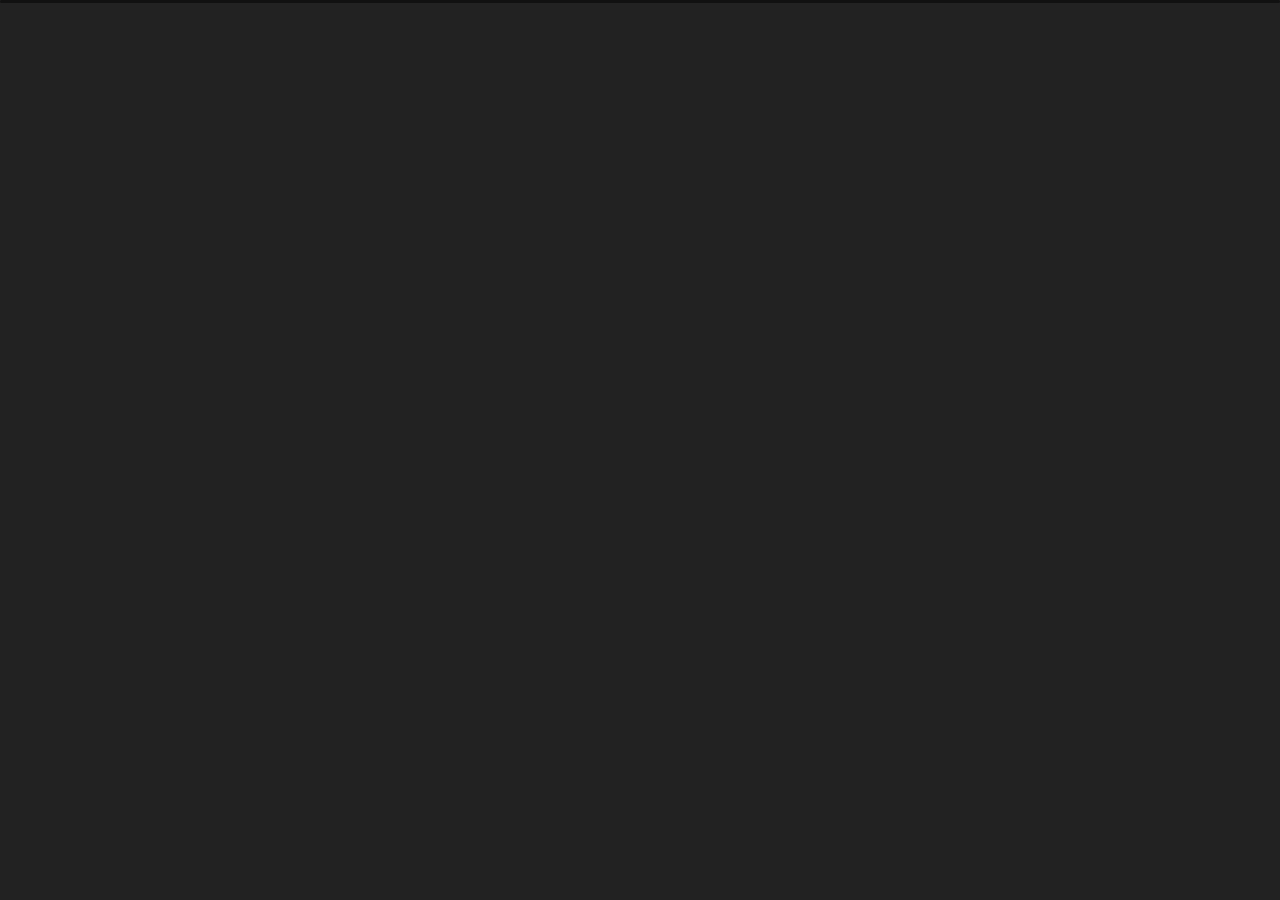
<file: portfolio.html>
<!DOCTYPE html>
<html lang="en">


<head>
    <meta charset="utf-8">
    <title>Portfolio -  Personal Portfolio</title>
    <meta name="viewport" content="width=device-width, initial-scale=1">

    <!-- Template Google Fonts -->
    <link href="https://fonts.googleapis.com/css?family=Poppins:400,400i,500,500i,600,600i,700,700i,800,800i,900,900i" rel="stylesheet">
    <link href="https://fonts.googleapis.com/css?family=Open+Sans:300,400,400i,600,600i,700" rel="stylesheet">

    <!-- Template CSS Files -->
    <link href="css/bootstrap.min.css" rel="stylesheet">
    <link href="css/preloader.min.css" rel="stylesheet">
    <link href="css/circle.css" rel="stylesheet">
    <link href="css/font-awesome.min.css" rel="stylesheet">
    <link href="css/fm.revealator.jquery.min.css" rel="stylesheet">
    <link href="css/style.css" rel="stylesheet">

    <!-- CSS Skin File -->
    <link href="css/skins/yellow.css" rel="stylesheet">

    <!-- Live Style Switcher - demo only -->
    <link rel="alternate stylesheet" type="text/css" title="blue" href="css/skins/blue.css" />
    <link rel="alternate stylesheet" type="text/css" title="green" href="css/skins/green.css" />
    <link rel="alternate stylesheet" type="text/css" title="yellow" href="css/skins/yellow.css" />
    <link rel="alternate stylesheet" type="text/css" title="blueviolet" href="css/skins/blueviolet.css" />
    <link rel="alternate stylesheet" type="text/css" title="goldenrod" href="css/skins/goldenrod.css" />
    <link rel="alternate stylesheet" type="text/css" title="magenta" href="css/skins/magenta.css" />
    <link rel="alternate stylesheet" type="text/css" title="orange" href="css/skins/orange.css" />
    <link rel="alternate stylesheet" type="text/css" title="purple" href="css/skins/purple.css" />
    <link rel="alternate stylesheet" type="text/css" title="red" href="css/skins/red.css" />
    <link rel="alternate stylesheet" type="text/css" title="yellowgreen" href="css/skins/yellowgreen.css" />
    <link rel="stylesheet" type="text/css" href="css/styleswitcher.css" />

    <!-- Modernizr JS File -->
    <script src="js/modernizr.custom.js"></script>
</head>

<body class="portfolio">
<!-- Live Style Switcher Starts - demo only -->
<div id="switcher" class="">
    <div class="content-switcher">
        <h4>STYLE SWITCHER</h4>
        <ul>
            <li>
                <a href="#" onclick="setActiveStyleSheet('purple');" title="purple" class="color"><img src="img/styleswitcher/purple.png" alt="purple"/></a>
            </li>
            <li>
                <a href="#" onclick="setActiveStyleSheet('red');" title="red" class="color"><img src="img/styleswitcher/red.png" alt="red"/></a>
            </li>
            <li>
                <a href="#" onclick="setActiveStyleSheet('blueviolet');" title="blueviolet" class="color"><img src="img/styleswitcher/blueviolet.png" alt="blueviolet"/></a>
            </li>
            <li>
                <a href="#" onclick="setActiveStyleSheet('blue');" title="blue" class="color"><img src="img/styleswitcher/blue.png" alt="blue"/></a>
            </li>
            <li>
                <a href="#" onclick="setActiveStyleSheet('goldenrod');" title="goldenrod" class="color"><img src="img/styleswitcher/goldenrod.png" alt="goldenrod"/></a>
            </li>
            <li>
                <a href="#" onclick="setActiveStyleSheet('magenta');" title="magenta" class="color"><img src="img/styleswitcher/magenta.png" alt="magenta"/></a>
            </li>
            <li>
                <a href="#" onclick="setActiveStyleSheet('yellowgreen');" title="yellowgreen" class="color"><img src="img/styleswitcher/yellowgreen.png" alt="yellowgreen"/></a>
            </li>
            <li>
                <a href="#" onclick="setActiveStyleSheet('orange');" title="orange" class="color"><img src="img/styleswitcher/orange.png" alt="orange"/></a>
            </li>
            <li>
                <a href="#" onclick="setActiveStyleSheet('green');" title="green" class="color"><img src="img/styleswitcher/green.png" alt="green"/></a>
            </li>
            <li>
                <a href="#" onclick="setActiveStyleSheet('yellow');" title="yellow" class="color"><img src="img/styleswitcher/yellow.png" alt="yellow"/></a>
            </li>
        </ul>

        <div id="hideSwitcher">&times;</div>
    </div>
</div>
<div id="showSwitcher" class="styleSecondColor"><i class="fa fa-cog fa-spin"></i></div>
<!-- Live Style Switcher Ends - demo only -->
<!-- Header Starts -->
<header class="header" id="navbar-collapse-toggle">
    <!-- Fixed Navigation Starts -->
    <ul class="icon-menu d-none d-lg-block revealator-slideup revealator-once revealator-delay1">
        <li class="icon-box">
            <i class="fa fa-home"></i>
            <a href="index.html">
                <h2>Home</h2>
            </a>
        </li>
        <li class="icon-box">
            <i class="fa fa-user"></i>
            <a href="about.html">
                <h2>About</h2>
            </a>
        </li>
        <li class="icon-box active">
            <i class="fa fa-briefcase"></i>
            <a href="portfolio.html">
                <h2>Portfolio</h2>
            </a>
        </li>
        <li class="icon-box">
            <i class="fa fa-envelope-open"></i>
            <a href="contact.html">
                <h2>Contact</h2>
            </a>
        </li>
            </a>
        </li>
    </ul>
    <!-- Fixed Navigation Ends -->
    <!-- Mobile Menu Starts -->
    <nav role="navigation" class="d-block d-lg-none">
        <div id="menuToggle">
            <input type="checkbox" />
            <span></span>
            <span></span>
            <span></span>
            <ul class="list-unstyled" id="menu">
                <li><a href="index.html"><i class="fa fa-home"></i><span>Home</span></a></li>
                <li><a href="about.html"><i class="fa fa-user"></i><span>About</span></a></li>
                <li class="active"><a href="portfolio.html"><i class="fa fa-folder-open"></i><span>Portfolio</span></a></li>
                <li><a href="contact.html"><i class="fa fa-envelope-open"></i><span>Contact</span></a></li>
                <li><a href="blog.html"><i class="fa fa-comments"></i><span>Blog</span></a></li>
            </ul>
        </div>
    </nav>
    <!-- Mobile Menu Ends -->
</header>
<!-- Header Ends -->
<!-- Page Title Starts -->
<section class="title-section text-left text-sm-center revealator-slideup revealator-once revealator-delay1">
    <h1>My <span>Portfolio</span></h1>
    <span class="title-bg">contact</span>
</section>
    <div class="portfolio-content">
        <div class="row">
            <img src="img/projects/project-2.jpg">
            <div class="layer">
                <h5>Figma Design</h5>
                <a href="https://www.canva.com/design/DAFPRQp7V8g/Z2uTUyINN2e6YUqd8De6IA/edit?utm_content=DAFPRQp7V8g&utm_campaign=designshare&utm_medium=link2&utm_source=sharebutton"><i class='bx bx-link-external' ></i></a>
            </div>
        </div>

        <div class="row">
            <img src="img/projects/project-3.jpg">
            <div class="layer">
                <h5>Note App Project</h5>
                <a href="https://github.com/menchiegealone27/gealonemenchie.git"><i class='bx bx-link-external' ></i></a>
            </div>
        </div>

        <div class="row">
            <img src="img/projects/project-1.jpg">
            <div class="layer">
                <h5>Weather App</h5>
                <a href="https://github.com/menchiegealone27/Gealone-Weather-App.git"><i class='bx bx-link-external' ></i></a>
            </div>
        </div>

        <div class="row">
            <img src="img/projects/project-4.jpg">
            <div class="layer">
                <h5>Chat App</h5>
                <a href="https://github.com/menchiegealone27/Gealone-Chat-App.git"><i class='bx bx-link-external' ></i></a>
            </div>
        </div>

        
            </div>
        </div>

    </div>
</section>
            <!-- Portfolio Navigation Ends -->
        </section>
    </div>
</section>
<!-- Main Content Ends -->

<!-- Template JS Files -->
<script src="js/jquery-3.5.0.min.js"></script>
<script src="js/styleswitcher.js"></script>
<script src="js/preloader.min.js"></script>
<script src="js/fm.revealator.jquery.min.js"></script>
<script src="js/imagesloaded.pkgd.min.js"></script>
<script src="js/masonry.pkgd.min.js"></script>
<script src="js/classie.js"></script>
<script src="js/cbpGridGallery.js"></script>
<script src="js/jquery.hoverdir.js"></script>
<script src="js/popper.min.js"></script>
<script src="js/bootstrap.js"></script>
<script src="js/custom.js"></script>

</body>

</html>
</file>
<file: css/circle.css>
.rect-auto,
.c100.p51 .slice,
.c100.p52 .slice,
.c100.p53 .slice,
.c100.p54 .slice,
.c100.p55 .slice,
.c100.p56 .slice,
.c100.p57 .slice,
.c100.p58 .slice,
.c100.p59 .slice,
.c100.p60 .slice,
.c100.p61 .slice,
.c100.p62 .slice,
.c100.p63 .slice,
.c100.p64 .slice,
.c100.p65 .slice,
.c100.p66 .slice,
.c100.p67 .slice,
.c100.p68 .slice,
.c100.p69 .slice,
.c100.p70 .slice,
.c100.p71 .slice,
.c100.p72 .slice,
.c100.p73 .slice,
.c100.p74 .slice,
.c100.p75 .slice,
.c100.p76 .slice,
.c100.p77 .slice,
.c100.p78 .slice,
.c100.p79 .slice,
.c100.p80 .slice,
.c100.p81 .slice,
.c100.p82 .slice,
.c100.p83 .slice,
.c100.p84 .slice,
.c100.p85 .slice,
.c100.p86 .slice,
.c100.p87 .slice,
.c100.p88 .slice,
.c100.p89 .slice,
.c100.p90 .slice,
.c100.p91 .slice,
.c100.p92 .slice,
.c100.p93 .slice,
.c100.p94 .slice,
.c100.p95 .slice,
.c100.p96 .slice,
.c100.p97 .slice,
.c100.p98 .slice,
.c100.p99 .slice,
.c100.p100 .slice {
  clip: rect(auto, auto, auto, auto);
}
.pie,
.c100 .bar,
.c100.p51 .fill,
.c100.p52 .fill,
.c100.p53 .fill,
.c100.p54 .fill,
.c100.p55 .fill,
.c100.p56 .fill,
.c100.p57 .fill,
.c100.p58 .fill,
.c100.p59 .fill,
.c100.p60 .fill,
.c100.p61 .fill,
.c100.p62 .fill,
.c100.p63 .fill,
.c100.p64 .fill,
.c100.p65 .fill,
.c100.p66 .fill,
.c100.p67 .fill,
.c100.p68 .fill,
.c100.p69 .fill,
.c100.p70 .fill,
.c100.p71 .fill,
.c100.p72 .fill,
.c100.p73 .fill,
.c100.p74 .fill,
.c100.p75 .fill,
.c100.p76 .fill,
.c100.p77 .fill,
.c100.p78 .fill,
.c100.p79 .fill,
.c100.p80 .fill,
.c100.p81 .fill,
.c100.p82 .fill,
.c100.p83 .fill,
.c100.p84 .fill,
.c100.p85 .fill,
.c100.p86 .fill,
.c100.p87 .fill,
.c100.p88 .fill,
.c100.p89 .fill,
.c100.p90 .fill,
.c100.p91 .fill,
.c100.p92 .fill,
.c100.p93 .fill,
.c100.p94 .fill,
.c100.p95 .fill,
.c100.p96 .fill,
.c100.p97 .fill,
.c100.p98 .fill,
.c100.p99 .fill,
.c100.p100 .fill {
  position: absolute;
  border: 0.08em solid #307bbb;
  width: 0.84em;
  height: 0.84em;
  clip: rect(0em, 0.5em, 1em, 0em);
  border-radius: 50%;
  -webkit-transform: rotate(0deg);
  -moz-transform: rotate(0deg);
  -ms-transform: rotate(0deg);
  -o-transform: rotate(0deg);
  transform: rotate(0deg);
}
.pie-fill,
.c100.p51 .bar:after,
.c100.p51 .fill,
.c100.p52 .bar:after,
.c100.p52 .fill,
.c100.p53 .bar:after,
.c100.p53 .fill,
.c100.p54 .bar:after,
.c100.p54 .fill,
.c100.p55 .bar:after,
.c100.p55 .fill,
.c100.p56 .bar:after,
.c100.p56 .fill,
.c100.p57 .bar:after,
.c100.p57 .fill,
.c100.p58 .bar:after,
.c100.p58 .fill,
.c100.p59 .bar:after,
.c100.p59 .fill,
.c100.p60 .bar:after,
.c100.p60 .fill,
.c100.p61 .bar:after,
.c100.p61 .fill,
.c100.p62 .bar:after,
.c100.p62 .fill,
.c100.p63 .bar:after,
.c100.p63 .fill,
.c100.p64 .bar:after,
.c100.p64 .fill,
.c100.p65 .bar:after,
.c100.p65 .fill,
.c100.p66 .bar:after,
.c100.p66 .fill,
.c100.p67 .bar:after,
.c100.p67 .fill,
.c100.p68 .bar:after,
.c100.p68 .fill,
.c100.p69 .bar:after,
.c100.p69 .fill,
.c100.p70 .bar:after,
.c100.p70 .fill,
.c100.p71 .bar:after,
.c100.p71 .fill,
.c100.p72 .bar:after,
.c100.p72 .fill,
.c100.p73 .bar:after,
.c100.p73 .fill,
.c100.p74 .bar:after,
.c100.p74 .fill,
.c100.p75 .bar:after,
.c100.p75 .fill,
.c100.p76 .bar:after,
.c100.p76 .fill,
.c100.p77 .bar:after,
.c100.p77 .fill,
.c100.p78 .bar:after,
.c100.p78 .fill,
.c100.p79 .bar:after,
.c100.p79 .fill,
.c100.p80 .bar:after,
.c100.p80 .fill,
.c100.p81 .bar:after,
.c100.p81 .fill,
.c100.p82 .bar:after,
.c100.p82 .fill,
.c100.p83 .bar:after,
.c100.p83 .fill,
.c100.p84 .bar:after,
.c100.p84 .fill,
.c100.p85 .bar:after,
.c100.p85 .fill,
.c100.p86 .bar:after,
.c100.p86 .fill,
.c100.p87 .bar:after,
.c100.p87 .fill,
.c100.p88 .bar:after,
.c100.p88 .fill,
.c100.p89 .bar:after,
.c100.p89 .fill,
.c100.p90 .bar:after,
.c100.p90 .fill,
.c100.p91 .bar:after,
.c100.p91 .fill,
.c100.p92 .bar:after,
.c100.p92 .fill,
.c100.p93 .bar:after,
.c100.p93 .fill,
.c100.p94 .bar:after,
.c100.p94 .fill,
.c100.p95 .bar:after,
.c100.p95 .fill,
.c100.p96 .bar:after,
.c100.p96 .fill,
.c100.p97 .bar:after,
.c100.p97 .fill,
.c100.p98 .bar:after,
.c100.p98 .fill,
.c100.p99 .bar:after,
.c100.p99 .fill,
.c100.p100 .bar:after,
.c100.p100 .fill {
  -webkit-transform: rotate(180deg);
  -moz-transform: rotate(180deg);
  -ms-transform: rotate(180deg);
  -o-transform: rotate(180deg);
  transform: rotate(180deg);
}
.c100 {
  position: relative;
  font-size: 120px;
  width: 1em;
  height: 1em;
  border-radius: 50%;
  float: left;
  margin: 0 0.1em 0.1em 0;
  background-color: #cccccc;
}
.c100 *,
.c100 *:before,
.c100 *:after {
  -webkit-box-sizing: content-box;
  -moz-box-sizing: content-box;
  box-sizing: content-box;
}
.c100.center {
  float: none;
  margin: 0 auto;
}
.c100.big {
  font-size: 240px;
}
.c100.small {
  font-size: 80px;
}
.c100 > span {
  position: absolute;
  width: 100%;
  z-index: 1;
  left: 0;
  top: 0;
  width: 5em;
  line-height: 5em;
  font-size: 0.2em;
  color: #cccccc;
  display: block;
  text-align: center;
  white-space: nowrap;
  -webkit-transition-property: all;
  -moz-transition-property: all;
  -o-transition-property: all;
  transition-property: all;
  -webkit-transition-duration: 0.2s;
  -moz-transition-duration: 0.2s;
  -o-transition-duration: 0.2s;
  transition-duration: 0.2s;
  -webkit-transition-timing-function: ease-out;
  -moz-transition-timing-function: ease-out;
  -o-transition-timing-function: ease-out;
  transition-timing-function: ease-out;
}
.c100:after {
  position: absolute;
  top: 0.08em;
  left: 0.08em;
  display: block;
  content: " ";
  border-radius: 50%;
  background-color: #f5f5f5;
  width: 0.84em;
  height: 0.84em;
  -webkit-transition-property: all;
  -moz-transition-property: all;
  -o-transition-property: all;
  transition-property: all;
  -webkit-transition-duration: 0.2s;
  -moz-transition-duration: 0.2s;
  -o-transition-duration: 0.2s;
  transition-duration: 0.2s;
  -webkit-transition-timing-function: ease-in;
  -moz-transition-timing-function: ease-in;
  -o-transition-timing-function: ease-in;
  transition-timing-function: ease-in;
}
.c100 .slice {
  position: absolute;
  width: 1em;
  height: 1em;
  clip: rect(0em, 1em, 1em, 0.5em);
}
.c100.p1 .bar {
  -webkit-transform: rotate(3.6deg);
  -moz-transform: rotate(3.6deg);
  -ms-transform: rotate(3.6deg);
  -o-transform: rotate(3.6deg);
  transform: rotate(3.6deg);
}
.c100.p2 .bar {
  -webkit-transform: rotate(7.2deg);
  -moz-transform: rotate(7.2deg);
  -ms-transform: rotate(7.2deg);
  -o-transform: rotate(7.2deg);
  transform: rotate(7.2deg);
}
.c100.p3 .bar {
  -webkit-transform: rotate(10.8deg);
  -moz-transform: rotate(10.8deg);
  -ms-transform: rotate(10.8deg);
  -o-transform: rotate(10.8deg);
  transform: rotate(10.8deg);
}
.c100.p4 .bar {
  -webkit-transform: rotate(14.4deg);
  -moz-transform: rotate(14.4deg);
  -ms-transform: rotate(14.4deg);
  -o-transform: rotate(14.4deg);
  transform: rotate(14.4deg);
}
.c100.p5 .bar {
  -webkit-transform: rotate(18deg);
  -moz-transform: rotate(18deg);
  -ms-transform: rotate(18deg);
  -o-transform: rotate(18deg);
  transform: rotate(18deg);
}
.c100.p6 .bar {
  -webkit-transform: rotate(21.6deg);
  -moz-transform: rotate(21.6deg);
  -ms-transform: rotate(21.6deg);
  -o-transform: rotate(21.6deg);
  transform: rotate(21.6deg);
}
.c100.p7 .bar {
  -webkit-transform: rotate(25.2deg);
  -moz-transform: rotate(25.2deg);
  -ms-transform: rotate(25.2deg);
  -o-transform: rotate(25.2deg);
  transform: rotate(25.2deg);
}
.c100.p8 .bar {
  -webkit-transform: rotate(28.8deg);
  -moz-transform: rotate(28.8deg);
  -ms-transform: rotate(28.8deg);
  -o-transform: rotate(28.8deg);
  transform: rotate(28.8deg);
}
.c100.p9 .bar {
  -webkit-transform: rotate(32.4deg);
  -moz-transform: rotate(32.4deg);
  -ms-transform: rotate(32.4deg);
  -o-transform: rotate(32.4deg);
  transform: rotate(32.4deg);
}
.c100.p10 .bar {
  -webkit-transform: rotate(36deg);
  -moz-transform: rotate(36deg);
  -ms-transform: rotate(36deg);
  -o-transform: rotate(36deg);
  transform: rotate(36deg);
}
.c100.p11 .bar {
  -webkit-transform: rotate(39.6deg);
  -moz-transform: rotate(39.6deg);
  -ms-transform: rotate(39.6deg);
  -o-transform: rotate(39.6deg);
  transform: rotate(39.6deg);
}
.c100.p12 .bar {
  -webkit-transform: rotate(43.2deg);
  -moz-transform: rotate(43.2deg);
  -ms-transform: rotate(43.2deg);
  -o-transform: rotate(43.2deg);
  transform: rotate(43.2deg);
}
.c100.p13 .bar {
  -webkit-transform: rotate(46.800000000000004deg);
  -moz-transform: rotate(46.800000000000004deg);
  -ms-transform: rotate(46.800000000000004deg);
  -o-transform: rotate(46.800000000000004deg);
  transform: rotate(46.800000000000004deg);
}
.c100.p14 .bar {
  -webkit-transform: rotate(50.4deg);
  -moz-transform: rotate(50.4deg);
  -ms-transform: rotate(50.4deg);
  -o-transform: rotate(50.4deg);
  transform: rotate(50.4deg);
}
.c100.p15 .bar {
  -webkit-transform: rotate(54deg);
  -moz-transform: rotate(54deg);
  -ms-transform: rotate(54deg);
  -o-transform: rotate(54deg);
  transform: rotate(54deg);
}
.c100.p16 .bar {
  -webkit-transform: rotate(57.6deg);
  -moz-transform: rotate(57.6deg);
  -ms-transform: rotate(57.6deg);
  -o-transform: rotate(57.6deg);
  transform: rotate(57.6deg);
}
.c100.p17 .bar {
  -webkit-transform: rotate(61.2deg);
  -moz-transform: rotate(61.2deg);
  -ms-transform: rotate(61.2deg);
  -o-transform: rotate(61.2deg);
  transform: rotate(61.2deg);
}
.c100.p18 .bar {
  -webkit-transform: rotate(64.8deg);
  -moz-transform: rotate(64.8deg);
  -ms-transform: rotate(64.8deg);
  -o-transform: rotate(64.8deg);
  transform: rotate(64.8deg);
}
.c100.p19 .bar {
  -webkit-transform: rotate(68.4deg);
  -moz-transform: rotate(68.4deg);
  -ms-transform: rotate(68.4deg);
  -o-transform: rotate(68.4deg);
  transform: rotate(68.4deg);
}
.c100.p20 .bar {
  -webkit-transform: rotate(72deg);
  -moz-transform: rotate(72deg);
  -ms-transform: rotate(72deg);
  -o-transform: rotate(72deg);
  transform: rotate(72deg);
}
.c100.p21 .bar {
  -webkit-transform: rotate(75.60000000000001deg);
  -moz-transform: rotate(75.60000000000001deg);
  -ms-transform: rotate(75.60000000000001deg);
  -o-transform: rotate(75.60000000000001deg);
  transform: rotate(75.60000000000001deg);
}
.c100.p22 .bar {
  -webkit-transform: rotate(79.2deg);
  -moz-transform: rotate(79.2deg);
  -ms-transform: rotate(79.2deg);
  -o-transform: rotate(79.2deg);
  transform: rotate(79.2deg);
}
.c100.p23 .bar {
  -webkit-transform: rotate(82.8deg);
  -moz-transform: rotate(82.8deg);
  -ms-transform: rotate(82.8deg);
  -o-transform: rotate(82.8deg);
  transform: rotate(82.8deg);
}
.c100.p24 .bar {
  -webkit-transform: rotate(86.4deg);
  -moz-transform: rotate(86.4deg);
  -ms-transform: rotate(86.4deg);
  -o-transform: rotate(86.4deg);
  transform: rotate(86.4deg);
}
.c100.p25 .bar {
  -webkit-transform: rotate(90deg);
  -moz-transform: rotate(90deg);
  -ms-transform: rotate(90deg);
  -o-transform: rotate(90deg);
  transform: rotate(90deg);
}
.c100.p26 .bar {
  -webkit-transform: rotate(93.60000000000001deg);
  -moz-transform: rotate(93.60000000000001deg);
  -ms-transform: rotate(93.60000000000001deg);
  -o-transform: rotate(93.60000000000001deg);
  transform: rotate(93.60000000000001deg);
}
.c100.p27 .bar {
  -webkit-transform: rotate(97.2deg);
  -moz-transform: rotate(97.2deg);
  -ms-transform: rotate(97.2deg);
  -o-transform: rotate(97.2deg);
  transform: rotate(97.2deg);
}
.c100.p28 .bar {
  -webkit-transform: rotate(100.8deg);
  -moz-transform: rotate(100.8deg);
  -ms-transform: rotate(100.8deg);
  -o-transform: rotate(100.8deg);
  transform: rotate(100.8deg);
}
.c100.p29 .bar {
  -webkit-transform: rotate(104.4deg);
  -moz-transform: rotate(104.4deg);
  -ms-transform: rotate(104.4deg);
  -o-transform: rotate(104.4deg);
  transform: rotate(104.4deg);
}
.c100.p30 .bar {
  -webkit-transform: rotate(108deg);
  -moz-transform: rotate(108deg);
  -ms-transform: rotate(108deg);
  -o-transform: rotate(108deg);
  transform: rotate(108deg);
}
.c100.p31 .bar {
  -webkit-transform: rotate(111.60000000000001deg);
  -moz-transform: rotate(111.60000000000001deg);
  -ms-transform: rotate(111.60000000000001deg);
  -o-transform: rotate(111.60000000000001deg);
  transform: rotate(111.60000000000001deg);
}
.c100.p32 .bar {
  -webkit-transform: rotate(115.2deg);
  -moz-transform: rotate(115.2deg);
  -ms-transform: rotate(115.2deg);
  -o-transform: rotate(115.2deg);
  transform: rotate(115.2deg);
}
.c100.p33 .bar {
  -webkit-transform: rotate(118.8deg);
  -moz-transform: rotate(118.8deg);
  -ms-transform: rotate(118.8deg);
  -o-transform: rotate(118.8deg);
  transform: rotate(118.8deg);
}
.c100.p34 .bar {
  -webkit-transform: rotate(122.4deg);
  -moz-transform: rotate(122.4deg);
  -ms-transform: rotate(122.4deg);
  -o-transform: rotate(122.4deg);
  transform: rotate(122.4deg);
}
.c100.p35 .bar {
  -webkit-transform: rotate(126deg);
  -moz-transform: rotate(126deg);
  -ms-transform: rotate(126deg);
  -o-transform: rotate(126deg);
  transform: rotate(126deg);
}
.c100.p36 .bar {
  -webkit-transform: rotate(129.6deg);
  -moz-transform: rotate(129.6deg);
  -ms-transform: rotate(129.6deg);
  -o-transform: rotate(129.6deg);
  transform: rotate(129.6deg);
}
.c100.p37 .bar {
  -webkit-transform: rotate(133.20000000000002deg);
  -moz-transform: rotate(133.20000000000002deg);
  -ms-transform: rotate(133.20000000000002deg);
  -o-transform: rotate(133.20000000000002deg);
  transform: rotate(133.20000000000002deg);
}
.c100.p38 .bar {
  -webkit-transform: rotate(136.8deg);
  -moz-transform: rotate(136.8deg);
  -ms-transform: rotate(136.8deg);
  -o-transform: rotate(136.8deg);
  transform: rotate(136.8deg);
}
.c100.p39 .bar {
  -webkit-transform: rotate(140.4deg);
  -moz-transform: rotate(140.4deg);
  -ms-transform: rotate(140.4deg);
  -o-transform: rotate(140.4deg);
  transform: rotate(140.4deg);
}
.c100.p40 .bar {
  -webkit-transform: rotate(144deg);
  -moz-transform: rotate(144deg);
  -ms-transform: rotate(144deg);
  -o-transform: rotate(144deg);
  transform: rotate(144deg);
}
.c100.p41 .bar {
  -webkit-transform: rotate(147.6deg);
  -moz-transform: rotate(147.6deg);
  -ms-transform: rotate(147.6deg);
  -o-transform: rotate(147.6deg);
  transform: rotate(147.6deg);
}
.c100.p42 .bar {
  -webkit-transform: rotate(151.20000000000002deg);
  -moz-transform: rotate(151.20000000000002deg);
  -ms-transform: rotate(151.20000000000002deg);
  -o-transform: rotate(151.20000000000002deg);
  transform: rotate(151.20000000000002deg);
}
.c100.p43 .bar {
  -webkit-transform: rotate(154.8deg);
  -moz-transform: rotate(154.8deg);
  -ms-transform: rotate(154.8deg);
  -o-transform: rotate(154.8deg);
  transform: rotate(154.8deg);
}
.c100.p44 .bar {
  -webkit-transform: rotate(158.4deg);
  -moz-transform: rotate(158.4deg);
  -ms-transform: rotate(158.4deg);
  -o-transform: rotate(158.4deg);
  transform: rotate(158.4deg);
}
.c100.p45 .bar {
  -webkit-transform: rotate(162deg);
  -moz-transform: rotate(162deg);
  -ms-transform: rotate(162deg);
  -o-transform: rotate(162deg);
  transform: rotate(162deg);
}
.c100.p46 .bar {
  -webkit-transform: rotate(165.6deg);
  -moz-transform: rotate(165.6deg);
  -ms-transform: rotate(165.6deg);
  -o-transform: rotate(165.6deg);
  transform: rotate(165.6deg);
}
.c100.p47 .bar {
  -webkit-transform: rotate(169.20000000000002deg);
  -moz-transform: rotate(169.20000000000002deg);
  -ms-transform: rotate(169.20000000000002deg);
  -o-transform: rotate(169.20000000000002deg);
  transform: rotate(169.20000000000002deg);
}
.c100.p48 .bar {
  -webkit-transform: rotate(172.8deg);
  -moz-transform: rotate(172.8deg);
  -ms-transform: rotate(172.8deg);
  -o-transform: rotate(172.8deg);
  transform: rotate(172.8deg);
}
.c100.p49 .bar {
  -webkit-transform: rotate(176.4deg);
  -moz-transform: rotate(176.4deg);
  -ms-transform: rotate(176.4deg);
  -o-transform: rotate(176.4deg);
  transform: rotate(176.4deg);
}
.c100.p50 .bar {
  -webkit-transform: rotate(180deg);
  -moz-transform: rotate(180deg);
  -ms-transform: rotate(180deg);
  -o-transform: rotate(180deg);
  transform: rotate(180deg);
}
.c100.p51 .bar {
  -webkit-transform: rotate(183.6deg);
  -moz-transform: rotate(183.6deg);
  -ms-transform: rotate(183.6deg);
  -o-transform: rotate(183.6deg);
  transform: rotate(183.6deg);
}
.c100.p52 .bar {
  -webkit-transform: rotate(187.20000000000002deg);
  -moz-transform: rotate(187.20000000000002deg);
  -ms-transform: rotate(187.20000000000002deg);
  -o-transform: rotate(187.20000000000002deg);
  transform: rotate(187.20000000000002deg);
}
.c100.p53 .bar {
  -webkit-transform: rotate(190.8deg);
  -moz-transform: rotate(190.8deg);
  -ms-transform: rotate(190.8deg);
  -o-transform: rotate(190.8deg);
  transform: rotate(190.8deg);
}
.c100.p54 .bar {
  -webkit-transform: rotate(194.4deg);
  -moz-transform: rotate(194.4deg);
  -ms-transform: rotate(194.4deg);
  -o-transform: rotate(194.4deg);
  transform: rotate(194.4deg);
}
.c100.p55 .bar {
  -webkit-transform: rotate(198deg);
  -moz-transform: rotate(198deg);
  -ms-transform: rotate(198deg);
  -o-transform: rotate(198deg);
  transform: rotate(198deg);
}
.c100.p56 .bar {
  -webkit-transform: rotate(201.6deg);
  -moz-transform: rotate(201.6deg);
  -ms-transform: rotate(201.6deg);
  -o-transform: rotate(201.6deg);
  transform: rotate(201.6deg);
}
.c100.p57 .bar {
  -webkit-transform: rotate(205.20000000000002deg);
  -moz-transform: rotate(205.20000000000002deg);
  -ms-transform: rotate(205.20000000000002deg);
  -o-transform: rotate(205.20000000000002deg);
  transform: rotate(205.20000000000002deg);
}
.c100.p58 .bar {
  -webkit-transform: rotate(208.8deg);
  -moz-transform: rotate(208.8deg);
  -ms-transform: rotate(208.8deg);
  -o-transform: rotate(208.8deg);
  transform: rotate(208.8deg);
}
.c100.p59 .bar {
  -webkit-transform: rotate(212.4deg);
  -moz-transform: rotate(212.4deg);
  -ms-transform: rotate(212.4deg);
  -o-transform: rotate(212.4deg);
  transform: rotate(212.4deg);
}
.c100.p60 .bar {
  -webkit-transform: rotate(216deg);
  -moz-transform: rotate(216deg);
  -ms-transform: rotate(216deg);
  -o-transform: rotate(216deg);
  transform: rotate(216deg);
}
.c100.p61 .bar {
  -webkit-transform: rotate(219.6deg);
  -moz-transform: rotate(219.6deg);
  -ms-transform: rotate(219.6deg);
  -o-transform: rotate(219.6deg);
  transform: rotate(219.6deg);
}
.c100.p62 .bar {
  -webkit-transform: rotate(223.20000000000002deg);
  -moz-transform: rotate(223.20000000000002deg);
  -ms-transform: rotate(223.20000000000002deg);
  -o-transform: rotate(223.20000000000002deg);
  transform: rotate(223.20000000000002deg);
}
.c100.p63 .bar {
  -webkit-transform: rotate(226.8deg);
  -moz-transform: rotate(226.8deg);
  -ms-transform: rotate(226.8deg);
  -o-transform: rotate(226.8deg);
  transform: rotate(226.8deg);
}
.c100.p64 .bar {
  -webkit-transform: rotate(230.4deg);
  -moz-transform: rotate(230.4deg);
  -ms-transform: rotate(230.4deg);
  -o-transform: rotate(230.4deg);
  transform: rotate(230.4deg);
}
.c100.p65 .bar {
  -webkit-transform: rotate(234deg);
  -moz-transform: rotate(234deg);
  -ms-transform: rotate(234deg);
  -o-transform: rotate(234deg);
  transform: rotate(234deg);
}
.c100.p66 .bar {
  -webkit-transform: rotate(237.6deg);
  -moz-transform: rotate(237.6deg);
  -ms-transform: rotate(237.6deg);
  -o-transform: rotate(237.6deg);
  transform: rotate(237.6deg);
}
.c100.p67 .bar {
  -webkit-transform: rotate(241.20000000000002deg);
  -moz-transform: rotate(241.20000000000002deg);
  -ms-transform: rotate(241.20000000000002deg);
  -o-transform: rotate(241.20000000000002deg);
  transform: rotate(241.20000000000002deg);
}
.c100.p68 .bar {
  -webkit-transform: rotate(244.8deg);
  -moz-transform: rotate(244.8deg);
  -ms-transform: rotate(244.8deg);
  -o-transform: rotate(244.8deg);
  transform: rotate(244.8deg);
}
.c100.p69 .bar {
  -webkit-transform: rotate(248.4deg);
  -moz-transform: rotate(248.4deg);
  -ms-transform: rotate(248.4deg);
  -o-transform: rotate(248.4deg);
  transform: rotate(248.4deg);
}
.c100.p70 .bar {
  -webkit-transform: rotate(252deg);
  -moz-transform: rotate(252deg);
  -ms-transform: rotate(252deg);
  -o-transform: rotate(252deg);
  transform: rotate(252deg);
}
.c100.p71 .bar {
  -webkit-transform: rotate(255.6deg);
  -moz-transform: rotate(255.6deg);
  -ms-transform: rotate(255.6deg);
  -o-transform: rotate(255.6deg);
  transform: rotate(255.6deg);
}
.c100.p72 .bar {
  -webkit-transform: rotate(259.2deg);
  -moz-transform: rotate(259.2deg);
  -ms-transform: rotate(259.2deg);
  -o-transform: rotate(259.2deg);
  transform: rotate(259.2deg);
}
.c100.p73 .bar {
  -webkit-transform: rotate(262.8deg);
  -moz-transform: rotate(262.8deg);
  -ms-transform: rotate(262.8deg);
  -o-transform: rotate(262.8deg);
  transform: rotate(262.8deg);
}
.c100.p74 .bar {
  -webkit-transform: rotate(266.40000000000003deg);
  -moz-transform: rotate(266.40000000000003deg);
  -ms-transform: rotate(266.40000000000003deg);
  -o-transform: rotate(266.40000000000003deg);
  transform: rotate(266.40000000000003deg);
}
.c100.p75 .bar {
  -webkit-transform: rotate(270deg);
  -moz-transform: rotate(270deg);
  -ms-transform: rotate(270deg);
  -o-transform: rotate(270deg);
  transform: rotate(270deg);
}
.c100.p76 .bar {
  -webkit-transform: rotate(273.6deg);
  -moz-transform: rotate(273.6deg);
  -ms-transform: rotate(273.6deg);
  -o-transform: rotate(273.6deg);
  transform: rotate(273.6deg);
}
.c100.p77 .bar {
  -webkit-transform: rotate(277.2deg);
  -moz-transform: rotate(277.2deg);
  -ms-transform: rotate(277.2deg);
  -o-transform: rotate(277.2deg);
  transform: rotate(277.2deg);
}
.c100.p78 .bar {
  -webkit-transform: rotate(280.8deg);
  -moz-transform: rotate(280.8deg);
  -ms-transform: rotate(280.8deg);
  -o-transform: rotate(280.8deg);
  transform: rotate(280.8deg);
}
.c100.p79 .bar {
  -webkit-transform: rotate(284.40000000000003deg);
  -moz-transform: rotate(284.40000000000003deg);
  -ms-transform: rotate(284.40000000000003deg);
  -o-transform: rotate(284.40000000000003deg);
  transform: rotate(284.40000000000003deg);
}
.c100.p80 .bar {
  -webkit-transform: rotate(288deg);
  -moz-transform: rotate(288deg);
  -ms-transform: rotate(288deg);
  -o-transform: rotate(288deg);
  transform: rotate(288deg);
}
.c100.p81 .bar {
  -webkit-transform: rotate(291.6deg);
  -moz-transform: rotate(291.6deg);
  -ms-transform: rotate(291.6deg);
  -o-transform: rotate(291.6deg);
  transform: rotate(291.6deg);
}
.c100.p82 .bar {
  -webkit-transform: rotate(295.2deg);
  -moz-transform: rotate(295.2deg);
  -ms-transform: rotate(295.2deg);
  -o-transform: rotate(295.2deg);
  transform: rotate(295.2deg);
}
.c100.p83 .bar {
  -webkit-transform: rotate(298.8deg);
  -moz-transform: rotate(298.8deg);
  -ms-transform: rotate(298.8deg);
  -o-transform: rotate(298.8deg);
  transform: rotate(298.8deg);
}
.c100.p84 .bar {
  -webkit-transform: rotate(302.40000000000003deg);
  -moz-transform: rotate(302.40000000000003deg);
  -ms-transform: rotate(302.40000000000003deg);
  -o-transform: rotate(302.40000000000003deg);
  transform: rotate(302.40000000000003deg);
}
.c100.p85 .bar {
  -webkit-transform: rotate(306deg);
  -moz-transform: rotate(306deg);
  -ms-transform: rotate(306deg);
  -o-transform: rotate(306deg);
  transform: rotate(306deg);
}
.c100.p86 .bar {
  -webkit-transform: rotate(309.6deg);
  -moz-transform: rotate(309.6deg);
  -ms-transform: rotate(309.6deg);
  -o-transform: rotate(309.6deg);
  transform: rotate(309.6deg);
}
.c100.p87 .bar {
  -webkit-transform: rotate(313.2deg);
  -moz-transform: rotate(313.2deg);
  -ms-transform: rotate(313.2deg);
  -o-transform: rotate(313.2deg);
  transform: rotate(313.2deg);
}
.c100.p88 .bar {
  -webkit-transform: rotate(316.8deg);
  -moz-transform: rotate(316.8deg);
  -ms-transform: rotate(316.8deg);
  -o-transform: rotate(316.8deg);
  transform: rotate(316.8deg);
}
.c100.p89 .bar {
  -webkit-transform: rotate(320.40000000000003deg);
  -moz-transform: rotate(320.40000000000003deg);
  -ms-transform: rotate(320.40000000000003deg);
  -o-transform: rotate(320.40000000000003deg);
  transform: rotate(320.40000000000003deg);
}
.c100.p90 .bar {
  -webkit-transform: rotate(324deg);
  -moz-transform: rotate(324deg);
  -ms-transform: rotate(324deg);
  -o-transform: rotate(324deg);
  transform: rotate(324deg);
}
.c100.p91 .bar {
  -webkit-transform: rotate(327.6deg);
  -moz-transform: rotate(327.6deg);
  -ms-transform: rotate(327.6deg);
  -o-transform: rotate(327.6deg);
  transform: rotate(327.6deg);
}
.c100.p92 .bar {
  -webkit-transform: rotate(331.2deg);
  -moz-transform: rotate(331.2deg);
  -ms-transform: rotate(331.2deg);
  -o-transform: rotate(331.2deg);
  transform: rotate(331.2deg);
}
.c100.p93 .bar {
  -webkit-transform: rotate(334.8deg);
  -moz-transform: rotate(334.8deg);
  -ms-transform: rotate(334.8deg);
  -o-transform: rotate(334.8deg);
  transform: rotate(334.8deg);
}
.c100.p94 .bar {
  -webkit-transform: rotate(338.40000000000003deg);
  -moz-transform: rotate(338.40000000000003deg);
  -ms-transform: rotate(338.40000000000003deg);
  -o-transform: rotate(338.40000000000003deg);
  transform: rotate(338.40000000000003deg);
}
.c100.p95 .bar {
  -webkit-transform: rotate(342deg);
  -moz-transform: rotate(342deg);
  -ms-transform: rotate(342deg);
  -o-transform: rotate(342deg);
  transform: rotate(342deg);
}
.c100.p96 .bar {
  -webkit-transform: rotate(345.6deg);
  -moz-transform: rotate(345.6deg);
  -ms-transform: rotate(345.6deg);
  -o-transform: rotate(345.6deg);
  transform: rotate(345.6deg);
}
.c100.p97 .bar {
  -webkit-transform: rotate(349.2deg);
  -moz-transform: rotate(349.2deg);
  -ms-transform: rotate(349.2deg);
  -o-transform: rotate(349.2deg);
  transform: rotate(349.2deg);
}
.c100.p98 .bar {
  -webkit-transform: rotate(352.8deg);
  -moz-transform: rotate(352.8deg);
  -ms-transform: rotate(352.8deg);
  -o-transform: rotate(352.8deg);
  transform: rotate(352.8deg);
}
.c100.p99 .bar {
  -webkit-transform: rotate(356.40000000000003deg);
  -moz-transform: rotate(356.40000000000003deg);
  -ms-transform: rotate(356.40000000000003deg);
  -o-transform: rotate(356.40000000000003deg);
  transform: rotate(356.40000000000003deg);
}
.c100.p100 .bar {
  -webkit-transform: rotate(360deg);
  -moz-transform: rotate(360deg);
  -ms-transform: rotate(360deg);
  -o-transform: rotate(360deg);
  transform: rotate(360deg);
}
.c100:hover {
  cursor: default;
}

.c100.dark {
  background-color: #777777;
}
.c100.dark .bar,
.c100.dark .fill {
  border-color: #c6ff00 !important;
}
.c100.dark > span {
  color: #777777;
}
.c100.dark:after {
  background-color: #666666;
}
.c100.dark:hover > span {
  color: #c6ff00;
}
.c100.green .bar,
.c100.green .fill {
  border-color: #4db53c !important;
}
.c100.green:hover > span {
  color: #4db53c;
}
.c100.green.dark .bar,
.c100.green.dark .fill {
  border-color: #5fd400 !important;
}
.c100.green.dark:hover > span {
  color: #5fd400;
}
.c100.orange .bar,
.c100.orange .fill {
  border-color: #dd9d22 !important;
}
.c100.orange:hover > span {
  color: #dd9d22;
}
.c100.orange.dark .bar,
.c100.orange.dark .fill {
  border-color: #e08833 !important;
}
.c100.orange.dark:hover > span {
  color: #e08833;
}
</file>
<file: css/style.css>
/*
Template Name: Tunis - Personal Portfolio
Author: celtano
Author URI: http://themeforest.net/user/celtano
Description: Tunis - Personal Portfolio
Version: 1.0
*/

/*------------------------------------------------------------------
[Table of contents]
	+ General
	    - Miscellaneous
		- Light Body
		- Buttons
		- Page Title
	+ Header
		- Desktop Navigation
		- Mobile Navigation
	+ Pages
		- Homepage
		+ About
		    - Personal Info List
			- Box Stats
			- Resume
			- Skills
		+ Portfolio
		    - Grid
		    + Slideshow
                - Embedded Videos
                - Carousel
                - Navigation
        + Contact
            - Left Side
            - Contact Form
		+ Blog
            - Latest Posts
            - Pagination
	- Responsive Design Styles
-------------------------------------------------------------------*/

/* [ GENERAL ] */
/*================================================== */

/*** Miscellaneous ***/

html {
  overflow-x: hidden;
  height: 100%;
}

body {
  font-family: 'Poppins', sans-serif;
  font-size: 15px;
  color: #fff;
  font-weight: 500;
  line-height: 1.6;
  position: relative;
  background-size: cover;
  background-position: center;
  height: 100%;
  width: 100%;
  background-color: #D2691E;
}

.poppins-font {
  font-family: 'Poppins', sans-serif;
}

.open-sans-font {
  font-family: 'Open Sans', sans-serif;
}

hr.separator {
  border-top: 1px solid #252525;
  margin: 70px auto 55px;
  max-width: 40%;
}

.ft-wt-600 {
  font-weight: 600;
}

.mb-30 {
  margin-bottom: 30px;
}

.no-transform {
  transform: none !important;
}

.custom-title {
  padding-bottom: 22px;
  font-size: 26px;
}

/*** Light Body ***/

body.light {
  color: #666;
  background-color: #fff;
}

body.home.light .home-details h1 span {
  color: #666;
}

body.home.light .home-details h6 {
  color: #777;
}

body.home.light .bg {
  background-image: url(../img/light.jpg);
  background-size: cover;
  background-repeat: no-repeat;
  background-position: top;
  box-shadow: 0 0 7px rgba(0,0,0,.3);
}

body.light .preloader .black_wall {
  background-color: #eee;
}

body.light .preloader {
  background-color: #fff;
}

body.light .title-section h1 {
  color: #666;
}

body.light .title-bg {
  color: rgba(30, 37, 48, 0.07);
}

body.light.about .box-stats {
  border: 1px solid #ddd;
}

body.light.about .c100,
body.light.about .resume-box .time {
  background-color: #eee;
}

body.light.about .resume-box .time,
body.light.about .resume-box p {
  color: #666;
}

body.light.about .resume-box .place:before {
  background-color: #666;
}

body.light.about  .resume-box li:after {
  border-left: 1px solid #ddd;
}

body.light.about .c100 > span {
  color: #666;
}

body.light.about .c100:after {
  background-color: #fff;
}

body.light.portfolio .slideshow figure {
  background-color: #fff;
}

body.light.portfolio .slideshow ul > li:after {
  background: rgba(255,255,255,0.77);
}

body.light.portfolio .slideshow {
  background: #D2691E;
}

body.light.contact .contactform input[type=text],
body.light.contact .contactform input[type=email],
body.light.contact .contactform textarea {
  background-color: #fff;
  border: 1px solid #ddd;
  color: #666;
}

body.light.contact  ul.social li a {
  color: #666;
  background: #eee;
}

body.light.contact  ul.social li a:hover {
  color: #fff;
}

body.light.blog .post-content {
  background-color: #f2f2f2;
}

body.light.blog .post-content .entry-header h3 a {
  color: #666;
}

body.light.blog .page-link {
  color: #666;
  background-color: #eee;
  border: 1px solid #eee;
}

body.light.blog-post .meta {
  color: #888;
}

body.light.blog .page-item.active .page-link {
  color: #fff;
}

body.light hr.separator {
  border-top: 1px solid #ddd;
}

@media (min-width: 992px) {
  body.light .header ul.icon-menu li.icon-box {
    background-color: #eee;
  }

  body.light .header ul.icon-menu li.icon-box i {
    color: #666;
  }

  body.light .header ul.icon-menu li.icon-box.active,
  body.light .header ul.icon-menu li.icon-box:hover,
  body.light .header ul.icon-menu li.icon-box.active i,
  body.light .header ul.icon-menu li.icon-box:hover i {
    color: #fff;
  }
}

@media (max-width: 991px) {

  body.light .main-img-mobile {
    border: 4px solid #eee;
  }

  body.light #menuToggle {
    border: 1px solid #ddd;
  }

  body.light #menuToggle,
  body.light #menu {
    background: #eee;
  }

  body.light #menuToggle > span,
  body.light #menuToggle input:checked ~ span {
    background: #666;
  }

  body.light #menu li a {
    color: #666;
  }

  body.light #menu li:after {
    background: #ddd;
  }

  body.light.portfolio .slideshow nav {
    background: #eee;
    border-bottom: 1px solid #ddd;
  }

  body.light.portfolio .slideshow nav span img {
    display: none;
  }

  body.light.portfolio .slideshow nav span.nav-next {
    background-image: url("../img/projects/navigation/right-arrow.png");
    background-size: cover;
  }

  body.light.portfolio .slideshow nav span.nav-prev {
    background-image: url("../img/projects/navigation/left-arrow.png");
    background-size: cover;
  }

  body.light.portfolio .slideshow nav span.nav-close {
    background-image: url("../img/projects/navigation/close-button.png");
    background-size: cover;
  }

  body.light.portfolio .slideshow nav span.nav-next,
  body.light.portfolio .slideshow nav span.nav-prev {
    top: 51px;
  }

  body.light.portfolio .slideshow {
    background: #fff;
  }
}

@media (max-width: 576px) {
  body.light .title-section {
    background: #eee;
    border-bottom: 1px solid #ddd;
  }

  body.light #menuToggle {
    border: 0;
  }

  body.light.portfolio .slideshow nav span.nav-next,
  body.light.portfolio .slideshow nav span.nav-prev {
    top: 31px;
  }
}
/*** Buttons ***/
.btn {
  box-shadow: none !important;
  border-radius: 26px;
  font-weight: 500;
  height: 46px;
  line-height: 46px;
  font-size: 15px;
  text-transform: uppercase;
  color: #fff;
  padding: 0 40px;
  outline: none !important;
  overflow: hidden;
  display: inline-block;
  position: relative;
  font-family: 'Poppins', sans-serif;
  letter-spacing: .5px;
  border: 0;
}

.btn,
.btn:hover,
.btn:focus {
  color: #fff;
  text-decoration: none;
}

/*** Page Title ***/

.title-section {
  margin: 0 auto;
  width: 100%;
  position: relative;
  padding: 80px 0;
}

.title-section h1 {
  font-size: 56px;
  font-weight: 900;
  color: #fff;
  text-transform: uppercase;
  margin: 0;
}

.title-bg {
  font-size: 110px;
  left: 0;
  letter-spacing: 10px;
  line-height: 0.7;
  position: absolute;
  right: 0;
  top: 50%;
  text-transform: uppercase;
  font-weight: 800;
  -webkit-transform: translateY(-50%);
  -moz-transform: translateY(-50%);
  -ms-transform: translateY(-50%);
  -o-transform: translateY(-50%);
  transform: translateY(-50%);
  color: rgba(255, 255, 255, 0.07);
}

/* [ HEADER ] */
/*================================================== */

/*** Desktop Navigation ***/

@media (min-width: 992px) {

  /*** Navigation ***/

  .header {
    position: fixed;
    right: 30px;
    bottom: 0;
    z-index: 3;
    display: flex;
    align-items: center;
    height: calc(100vh - 200px);
    top: 100px;
    opacity: 1;
    transition: opacity 0.3s;
    -webkit-transition: opacity 0.3s;
  }

  .header.hide-header {
    z-index: 0 !important;
    opacity: 0;
  }

  .header ul.icon-menu {
    margin: 0;
    padding: 0;
  }

  .header ul.icon-menu li.icon-box {
    width: 50px;
    height: 50px;
    list-style: none;
    position: relative;
    display: flex;
    align-items: center;
    transition: .3s;
    margin: 20px 0;
    border-radius: 50%;
    background: #2b2a2a;
  }

  .header ul.icon-menu li.icon-box i {
    color: #ddd;
    font-size: 19px;
    transition: .3s;
  }

  .header ul.icon-menu li.icon-box.active,
  .header ul.icon-menu li.icon-box:hover,
  .header ul.icon-menu li.icon-box.active i,
  .header ul.icon-menu li.icon-box:hover i {
    color: #fff;
  }

  .header .icon-box h2 {
    font-size: 15px;
    font-weight: 500;
  }

  .header .icon-box a {
    display: block;
    padding: 0;
    width: 50px;
    height: 50px;
  }

  .header .icon-box i.fa {
    position: absolute;
    pointer-events: none;
  }

  .header .icon-menu i {
    left: 0;
    right: 0;
    margin: 0 auto;
    display: block;
    text-align: center;
    font-size: 35px;
    top: 15px;
  }

  .header .icon-box h2 {
    z-index: -1;
    position: absolute;
    top: 0;
    right: 0;
    opacity: 0;
    color: #fff;
    line-height: 50px;
    font-weight: 500;
    transition: all .3s;
    border-radius: 30px;
    text-transform: uppercase;
    padding: 0 25px 0 30px;
    height: 50px;
  }

  .header .icon-box a:hover h2 {
    opacity: 1;
    right: 27px;
    margin: 0;
    text-align: center;
    border-radius: 30px 0 0 30px;
  }
}

/* [ Pages ] */
/*================================================== */

/*** Homepage ***/

.home .color-block {
  position: fixed;
  height: 200%;
  width: 100%;
  transform: rotate(-15deg);
  left: -83%;
  top: -50%;
}

.home .bg {
  background-image: url(../img/gealone-removebg-preview.jpg);
  background-size: cover;
  background-repeat: no-repeat;
  background-position: top;
  height: calc(100vh - 60px);
  z-index: 111;
  border-radius: 15px;
  left: 30px;
  top: 30px;
  box-shadow: 0 0 7px rgba(0,0,0,.9);
}

.home .container-home {
  display: flex;
  align-items: center;
  min-height: 100%;
}

.home .home-details > div {
  max-width: 550px;
  margin: 0 auto;
}

.home .home-details h1 {
  font-size: 45px;
  line-height: 45px;
  font-weight: 700;
  margin: 18px 0 10px;
}

.home .home-details h1 span {
  color: #fff;
  font-weight: 600;
}

.home .home-details h6 {
  color: #eee;
  font-size: 22px;
  font-weight: 400;
  display: block;
}

.home .home-details p {
  margin: 10px 0 23px;
  font-size: 16px;
  line-height: 32px;
}

/*** About ***/

.about .main-content {
  padding-bottom: 20px;
}

/* Personal Info List */

.about .about-list li:not(:last-child) {
  padding-bottom: 20px;
}

.about .about-list .title {
  opacity: .8;
  text-transform: capitalize;
}

.about .about-list .value {
  font-weight: 600;
}

/* Box Stats */

.about .box-stats {
  padding: 20px 30px 25px 40px;
  border-radius: 5px;
  border: 1px solid #252525;
}

.about .box-stats.with-margin {
  margin-bottom: 30px;
}

.about .box-stats h3 {
  position: relative;
  display: inline-block;
  margin: 0;
  font-size: 50px;
  font-weight: 700;
}

.about .box-stats h3:after {
  content: '+';
  position: absolute;
  right: -24px;
  font-size: 33px;
  font-weight: 300;
  top: 2px;
}

.about .box-stats p {
  padding-left: 45px;
}

.about .box-stats p:before {
  content: "";
  position: absolute;
  left: 0;
  top: 13px;
  width: 30px;
  height: 1px;
  background: #777;
}

/* Resume */

.about .resume-box ul {
  margin: 0;
  padding: 0;
  list-style: none;
}

.about .resume-box li {
  position: relative;
  padding: 0 20px 0 60px;
  margin: 0 0 50px;
}

.about .resume-box li:after {
  content: "";
  position: absolute;
  top: 0;
  left: 20px;
  bottom: 0;
  border-left: 1px solid #333;
}

.about .resume-box .icon {
  width: 40px;
  height: 40px;
  position: absolute;
  left: 0;
  right: 0;
  line-height: 40px;
  text-align: center;
  z-index: 1;
  border-radius: 50%;
  color: #fff;
  background-color: #252525;
}

.about .resume-box .time {
  color: #fff;
  font-size: 12px;
  padding: 1px 10px;
  display: inline-block;
  margin-bottom: 12px;
  border-radius: 20px;
  font-weight: 600;
  background-color: #252525;
  opacity: .8;
}

.about .resume-box h5 {
  font-size: 18px;
  margin: 7px 0 10px;
}

.about .resume-box p {
  margin: 0;
  color: #eee;
  font-size: 14px;
}

.about .resume-box .place {
  opacity: .8;
  font-weight: 600;
  font-size: 15px;
  position: relative;
  padding-left: 26px;
}

.about .resume-box .place:before {
  position: absolute;
  content: '';
  width: 10px;
  height: 2px;
  background-color: #fff;
  left: 7px;
  top: 9px;
  opacity: .8;
}

/* Skills */

.about .c100 {
  float: none !important;
  margin: 0 auto;
  background-color: #252525;
}

.about .c100 > span {
  color: #fff;
}

.about .c100:after {
  background-color: #111;
}

/*** Portfolio ***/

.portfolio-content{
	display: grid;
	grid-template-columns: repeat(auto-fit, minmax(350px, auto));
	align-items: center;
	gap: 2.5rem;
	margin-top: 5rem;
}
.row{
	position: relative;
	overflow: hidden;
	border-radius: 8px;
	cursor: pointer;
}
.row img{
	width: 100%;
	border-radius: 8px;
	display: block;
	transition: transform 0.5s;
}
.layer{
	width: 100%;
	height: 0;
	background: linear-gradient(rgba(0,0,0,0.1), #ffa6009a);
	position: absolute;
	border-radius: 8px;
	left: 0;
	bottom: 0;
	overflow: hidden;
	display: flex;
	flex-direction: column;
	align-items: center;
	justify-content: center;
	text-align: center;
	padding: 0 40px;
	transition: height 0.5s;
}
.layer h5{
	font-size: 20px;
	font-weight: 600;
	margin-bottom: 15px;
}
.layer p{
	color: var(--second-color);
	font-size: 1rem;
	line-height: 1.8;
}
.layer i{
	color: var(--main-color);
	margin-top: 20px;
	font-size: 20px;
	background: var(--text-color);
	width: 60px;
	height: 60px;
	display: flex;
	align-items: center;
	justify-content: center;
	border-radius: 50%;
}
.row:hover img{
	transform: scale(1.1);
}
.row:hover .layer{
	height: 100%;
}


/*** Contact ***/
.contact .main-content {
  padding-bottom: 85px;
}
/* Left Side */

.contact .custom-span-contact {
  font-weight: 600;
  padding-left: 50px;
  line-height: 21px;
  padding-top: 5px;
}

.contact .custom-span-contact i {
  left: 0;
  top: 10px;
  font-size: 33px;
}

.contact .custom-span-contact i.fa-phone-square {
  font-size: 39px;
  top: 7px;
}

.contact .custom-span-contact span {
  text-transform: uppercase;
  opacity: .8;
  font-weight: 400;
}

.contact ul.social {
  margin-left: -5px;
}

.contact ul.social li {
  display: inline-block;
}

.contact ul.social li a {
  display: inline-block;
  height: 40px;
  width: 40px;
  line-height: 42px;
  text-align: center;
  color: #fff;
  transition: .3s;
  font-size: 17px;
  margin: 0 6px;
  background: #2b2a2a;
  border-radius: 50%;
}
/* Form */
.contact .contactform input[type=text],
.contact .contactform input[type=email] {
  border: 1px solid #111;
  width: 100%;
  background: #252525;
  color: #fff;
  padding: 11px 26px;
  margin-bottom: 30px;
  border-radius: 30px;
  outline: none !important;
  transition: .3s;
}

.contact .contactform textarea {
  border: 1px solid #111;
  background: #252525;
  color: #fff;
  width: 100%;
  padding: 12px 26px;
  margin-bottom: 20px;
  height: 160px;
  overflow: hidden;
  border-radius: 30px;
  outline: none !important;
  transition: .3s;
}

.contact .contactform .form-message {
  margin: 24px 0;
}

.contact .contactform .output_message {
  display: block;
  color: #fff;
  height: 46px;
  line-height: 46px;
  border-radius: 30px;
}

.contact .contactform .output_message.success {
  background: #28a745;
}

.contact .contactform .output_message.success:before {
  font-family: FontAwesome;
  content: "\f14a";
  padding-right: 10px;
}

.contact .contactform .output_message.error {
  background: #dc3545;
}

.contact .contactform .output_message.error:before {
  font-family: FontAwesome;
  content: "\f071";
  padding-right: 10px;
}


/* [ RESPONSIVE DESIGN STYLES ] */

@media (min-width: 1351px) {
  .portfolio .container-portfolio .grid {
    text-align: left;
  }
}

@media (max-width: 1350px) and (min-width: 992px) {
  .container {
    max-width: calc(100% - 195px);
  }

  .portfolio .container-portfolio {
    max-width: calc(100% - 195px);
  }
}

@media (max-width: 1100px) and (min-width: 992px) {
  .home .home-details > div {
    max-width: 450px;
  }
}

@media (min-width: 1600px) {
  .home .home-details > div {
    max-width: 600px;
  }
}

@media (min-width: 992px) {
  .home .home-details-container {
    width: 100%;
    height: 100vh;
  }

  body.home {
    overflow: hidden;
  }

  .btn:before {
    font: 15px/1.2em FontAwesome;
    color: #fff;
    position: absolute;
    height: 100%;
    right: 25px;
    top: 50%;
    margin-top: -9px;
    transition: all 0.3s;
    opacity: 0;
    filter: alpha(opacity=0);
    -webkit-transform: translateX(-20px);
    transform: translateX(-20px);
  }

  .btn.btn-about:before {
    content: "\f007";
  }

  .btn.btn-portfolio:before {
    content: "\f07c";
    margin-top: -8px;
  }

  .btn.btn-preview:before {
    content: "\f08e";
  }

  .btn.btn-download:before {
    content: "\f019";
  }

  .btn.btn-contact:before {
    content: "\f1d8";
  }

  .btn span {
    position: relative;
    display: block;
    transition: all 0.3s;
  }

  .btn:hover span {
    -webkit-transform: translateX(-10px);
    transform: translateX(-10px);
  }

  .btn:hover:before {
    opacity: 1;
    filter: alpha(opacity=100);
    -webkit-transform: translateX(0);
    transform: translateX(0);
  }
}

/* Mobile  Navigation */

@media (max-width: 991px) {
  .btn {
    padding: 0 28px;
  }

  body.home {
    padding: 25px;
  }

  body.home .main-container {
    padding: 30px 0 !important;
  }

  .home .home-details-container {
    margin: 0 auto;
  }

  .home .home-details {
    padding: 0;
  }

  .main-img-mobile {
    border-radius: 50%;
    width: 270px;
    height: 270px;
    border: 4px solid #252525;
    margin: 0 auto 25px;
    display: block;
  }

  .home .home-details h1 {
    font-size: 38px;
    line-height: 38px;
    margin: 29px 0 13px;
  }

  .home .home-details p {
    margin: 10px 0 23px;
    font-size: 15px;
    line-height: 30px;
  }

  #menuToggle {
    display: inline-block;
    position: fixed;
    top: 30px;
    right: 30px;
    z-index: 1111;
    user-select: none;
    padding: 19px 0 0 16px;
    width: 54px;
    height: 54px;
    border-radius: 5px;
    background: #252525;
  }

  #menuToggle input {
    display: flex;
    width: 54px;
    height: 54px;
    position: absolute;
    cursor: pointer;
    opacity: 0;
    z-index: 2;
    top: 0;
    left: 0;
  }

  #menuToggle > span {
    display: flex;
    width: 23px;
    height: 2px;
    margin-bottom: 5px;
    position: relative;
    background: #ffffff;
    border-radius: 3px;
    z-index: 1;
    transform-origin: 5px 0;
    transition: transform 0.5s cubic-bezier(0.77,0.2,0.05,1.0),
    background 0.5s cubic-bezier(0.77,0.2,0.05,1.0),
    opacity 0.55s ease;
  }

  #menuToggle > span:first-child {
    transform-origin: 0 0;
  }

  #menuToggle > span:nth-last-child(2) {
    transform-origin: 0 100%;
  }

  #menuToggle input:checked ~ span {
    opacity: 1;
    transform: rotate(45deg) translate(4px, 0);
    background: #fff;
  }

  #menuToggle input:checked ~ span:nth-last-child(3) {
    opacity: 0;
    transform: rotate(0deg) scale(0.2, 0.2);
  }

  #menuToggle input:checked ~ span:nth-last-child(2) {
    transform: rotate(-45deg) translate(2px, 4px);
  }

  #menu {
    position: fixed;
    left: 0;
    top: 0;
    width: 100%;
    height: 100%;
    margin: 0;
    padding-top: 60px;
    background-color: #252525;
    -webkit-font-smoothing: antialiased;
    transform-origin: 0 0;
    transform: translate(-100%, 0);
    transition: transform 0.5s cubic-bezier(0.77,0.2,0.05,1.0);
  }

  #menuToggle input:checked ~ ul {
    transform: none;
  }

  #menu li {
    position: relative;
    padding-left: 30px;
  }

  #menu li:after {
    position: absolute;
    content: '';
    height: 1px;
    width: calc(100% - 60px);
    background: #333;
    left: 30px;
  }

  #menu li:last-child:after {
    display: none;
  }

  #menu li.active a span {
    font-weight: 600;
  }

  #menu li a {
    color: #fff;
    text-transform: uppercase;
    transition-delay: 2s;
    font-size: 26px;
    display: block;
    text-decoration: none;
    padding: 14px 0;
    position: relative;
  }

  #menu li a span {
    position: absolute;
    left: 50px;
    font-weight: 400;
  }

  .portfolio .grid li {
    width: 50%;
  }

  .portfolio .grid li figure div {
    display: none !important;
  }

  .portfolio .slideshow {
    background: #252525;
  }

  .portfolio .slideshow nav span {
    padding: 0;
  }

  .portfolio .slideshow ul > li {
    width: 100%;
    height: 100%;
    position: absolute;
    top: 0;
    left: 0;
    right: 0;
    margin: 0;
  }

  .portfolio .slideshow ul > li:after {
    display: none;
  }

  .portfolio .slideshow figure {
    padding: 125px 30px 30px;
    border-radius: 0;
    max-width: 720px;
    margin: 0 auto;
  }

  .portfolio .slideshow nav span.nav-prev,
  .portfolio .slideshow nav span.nav-next {
    top: 35px;
    width: 32px;
    height: 32px;
  }

  .portfolio .slideshow nav span.nav-next {
    right: 30px;
  }

  .portfolio .slideshow nav span.nav-prev {
    left: 30px;
  }

  .portfolio .slideshow nav span.nav-prev img,
  .portfolio .slideshow nav span.nav-next img {
    width: 32px;
    height: 32px;
  }

  .portfolio .slideshow nav span:before {
    display: none;
  }

  .portfolio .slideshow nav span.nav-close {
    top: 35px;
    right: 0;
    left: 0;
    margin: 0 auto;
    width: 32px;
    height: 32px;
    display: block;
    line-height: 0;
  }

  .portfolio .slideshow nav span.nav-close img {
    width: 32px;
    height: 32px;
  }

  .portfolio .slideshow nav {
    position: fixed;
    top: 0;
    width: 100%;
    height: 102px;
    background: #252525;
    z-index: 1;
    border-bottom: 1px solid #333;
  }

  .contact .main-content {
    padding-bottom: 0;
  }
}

@media (max-width: 767px) {
  .home .home-details p {
    font-size: 14px;
    line-height: 28px;
  }
}

@media (max-width: 576px) {
  .btn {
    font-size: 14px;
  }

  body {
    font-size: 14px;
  }

  .title-section.revealator-delay1 {
    transform: none !important;
    opacity: 1 !important;
  }

  #menuToggle {
    right: 10px;
    top: 4px;
    padding: 19px 0 0 13px;
    width: 49px;
    height: 49px;
  }

  .home #menuToggle {
    right: 25px;
    top: 25px;
    padding: 17px 0 0 13px;
  }

  #menu li {
    padding-left: 25px;
  }

  #menu li a {
    font-size: 18px;
  }

  #menu li:after {
    width: calc(100% - 50px);
    left: 25px;
  }

  #menu li a span {
    left: 35px;
  }

  .main-content {
    padding-top: 85px;
  }

  .main-content > .container {
    padding: 0 25px;
  }

  .main-img-mobile {
    width: 230px;
    height: 230px;
  }

  .home .home-details h1 {
    font-size: 29px;
    line-height: 29px;
    margin: 18px 0 13px;
  }

  .home .home-details h6 {
    font-size: 19px;
  }

  .title-section {
    padding: 16px 25px 14px;
    background: #252525;
    border-bottom: 1px solid #333;
    margin-bottom: 36px;
    position: fixed;
    right: 0;
    left: 0;
    z-index: 11;
    top: 0;
  }

  .title-section h1 {
    font-size: 26px;
  }

  .title-bg {
    display: none;
  }

  .custom-title {
    font-size: 21px;
  }

  .about .main-content {
    padding-bottom: 0;
  }

  .about .resume-box h5 {
    font-size: 17px;
  }

  .about .box-stats {
    padding: 15px 20px 20px 25px;
  }

  .about .c100 {
    transform: scale(.8);
  }

  .about .box-stats.with-margin {
    margin-bottom: 25px;
  }

  .about .box-stats h3 {
    font-size: 40px;
  }

  .about .box-stats p {
    padding-left: 0;
  }

  .about .box-stats p:before {
    display: none;
  }

  .portfolio .main-content {
    padding-bottom: 10px;
    margin-top: -12px;
  }

  .portfolio .grid li {
    width: 100%;
  }

  .portfolio .main-content > .container {
    padding: 0 10px;
  }

  .portfolio .slideshow figure {
    padding: 85px 25px 25px;
  }

  .portfolio .slideshow figcaption h3 {
    font-size: 25px;
  }

  .portfolio .slideshow nav span.nav-prev,
  .portfolio .slideshow nav span.nav-next {
    top: 9px;
    width: 20px;
    height: 20px;
  }

  .portfolio .slideshow nav span.nav-next {
    right: 20px;
  }

  .portfolio .slideshow nav span.nav-prev {
    left: 20px;
  }

  .portfolio .slideshow nav span.nav-prev img,
  .portfolio .slideshow nav span.nav-next img {
    width: 20px;
    height: 20px;
  }

  .portfolio .slideshow nav span.nav-close {
    top: 21px;
    width: 20px;
    height: 20px;
  }

  .portfolio .slideshow nav span.nav-close img {
    width: 20px;
    height: 20px;
  }

  .portfolio .slideshow nav {
    height: 62px;
  }

  .blog .main-content {
    padding-bottom: 55px;
  }

  .blog-post article h1 {
    font-size: 25px;
  }

  .separator.mt-1 {
    margin-top: 35px !important;
  }
}
</file>
<file: css/skins/yellow.css>
/* =================================================================== */
/* YELLOW #ffb400
====================================================================== */

.home h1,
.about .box-stats h3,
.title-section h1 span,
#menu li.active a,
body.light #menu li.active a,
.blog .post-container:hover .post-content .entry-header h3 a,
.blog .post-content .entry-header h3 a:hover,
.contact .custom-span-contact i,
.portfolio .slideshow figcaption h3,
.portfolio .slideshow a,
.portfolio .grid figure:hover figcaption,
.blog-post .meta i{
	color: #111;
}
.about .resume-box .icon,
.contact ul.social li a:hover,
body.light.contact ul.social li a:hover,
.preloader .loader,
.blog .page-link:hover,
.blog .page-item.active .page-link,
body.light.blog .page-link:hover,
body.light.blog .page-item.active .page-link,
.portfolio .grid li figure div,
.header ul.icon-menu li.icon-box.active, .header ul.icon-menu li.icon-box:hover,
body.light .header ul.icon-menu li.icon-box.active, body.light  .header ul.icon-menu li.icon-box:hover,
.btn,
.header .icon-box h2,
.home .color-block,
.title-section hr,
.portfolio .slideshow .carousel-indicators li.active {
	background-color: #111;
}
.contact .contactform input[type=text]:focus,
.contact .contactform input[type=email]:focus,
.contact .contactform textarea:focus,
body.light.contact .contactform input[type=text]:focus,
body.light.contact .contactform input[type=email]:focus,
body.light.contact .contactform textarea:focus,
.blog .page-item.active .page-link,
.blog .page-link:hover,
body.light.blog .page-item.active .page-link,
body.light.blog .page-link:hover{
	border: 1px solid #111;
}
.blog .post-thumb {
	border-bottom: 5px solid #111;
}
.pie, .c100 .bar, .c100.p51 .fill, .c100.p52 .fill, .c100.p53 .fill, .c100.p54 .fill, .c100.p55 .fill, .c100.p56 .fill, .c100.p57 .fill, .c100.p58 .fill, .c100.p59 .fill, .c100.p60 .fill, .c100.p61 .fill, .c100.p62 .fill, .c100.p63 .fill, .c100.p64 .fill, .c100.p65 .fill, .c100.p66 .fill, .c100.p67 .fill, .c100.p68 .fill, .c100.p69 .fill, .c100.p70 .fill, .c100.p71 .fill, .c100.p72 .fill, .c100.p73 .fill, .c100.p74 .fill, .c100.p75 .fill, .c100.p76 .fill, .c100.p77 .fill, .c100.p78 .fill, .c100.p79 .fill, .c100.p80 .fill, .c100.p81 .fill, .c100.p82 .fill, .c100.p83 .fill, .c100.p84 .fill, .c100.p85 .fill, .c100.p86 .fill, .c100.p87 .fill, .c100.p88 .fill, .c100.p89 .fill, .c100.p90 .fill, .c100.p91 .fill, .c100.p92 .fill, .c100.p93 .fill, .c100.p94 .fill, .c100.p95 .fill, .c100.p96 .fill, .c100.p97 .fill, .c100.p98 .fill, .c100.p99 .fill, .c100.p100 .fill {
	border: 0.08em solid #111;
}
</file>
<file: css/skins/blue.css>
/* =================================================================== */
/* BLUE #4169e1
====================================================================== */

.home h1,
.about .box-stats h3,
.title-section h1 span,
#menu li.active a,
body.light #menu li.active a,
.blog .post-container:hover .post-content .entry-header h3 a,
.blog .post-content .entry-header h3 a:hover,
.contact .custom-span-contact i,
.portfolio .slideshow figcaption h3,
.portfolio .slideshow a,
.portfolio .grid figure:hover figcaption,
.blog-post .meta i{
	color: #4169e1;
}
.about .resume-box .icon,
.contact ul.social li a:hover,
body.light.contact ul.social li a:hover,
.preloader .loader,
.blog .page-link:hover,
.blog .page-item.active .page-link,
body.light.blog .page-link:hover,
body.light.blog .page-item.active .page-link,
.portfolio .grid li figure div,
.header ul.icon-menu li.icon-box.active, .header ul.icon-menu li.icon-box:hover,
body.light .header ul.icon-menu li.icon-box.active, body.light  .header ul.icon-menu li.icon-box:hover,
.btn,
.header .icon-box h2,
.home .color-block,
.title-section hr,
.portfolio .slideshow .carousel-indicators li.active {
	background-color: #4169e1;
}
.contact .contactform input[type=text]:focus,
.contact .contactform input[type=email]:focus,
.contact .contactform textarea:focus,
body.light.contact .contactform input[type=text]:focus,
body.light.contact .contactform input[type=email]:focus,
body.light.contact .contactform textarea:focus,
.blog .page-item.active .page-link,
.blog .page-link:hover,
body.light.blog .page-item.active .page-link,
body.light.blog .page-link:hover{
	border: 1px solid #4169e1;
}
.blog .post-thumb {
	border-bottom: 5px solid #4169e1;
}
.pie, .c100 .bar, .c100.p51 .fill, .c100.p52 .fill, .c100.p53 .fill, .c100.p54 .fill, .c100.p55 .fill, .c100.p56 .fill, .c100.p57 .fill, .c100.p58 .fill, .c100.p59 .fill, .c100.p60 .fill, .c100.p61 .fill, .c100.p62 .fill, .c100.p63 .fill, .c100.p64 .fill, .c100.p65 .fill, .c100.p66 .fill, .c100.p67 .fill, .c100.p68 .fill, .c100.p69 .fill, .c100.p70 .fill, .c100.p71 .fill, .c100.p72 .fill, .c100.p73 .fill, .c100.p74 .fill, .c100.p75 .fill, .c100.p76 .fill, .c100.p77 .fill, .c100.p78 .fill, .c100.p79 .fill, .c100.p80 .fill, .c100.p81 .fill, .c100.p82 .fill, .c100.p83 .fill, .c100.p84 .fill, .c100.p85 .fill, .c100.p86 .fill, .c100.p87 .fill, .c100.p88 .fill, .c100.p89 .fill, .c100.p90 .fill, .c100.p91 .fill, .c100.p92 .fill, .c100.p93 .fill, .c100.p94 .fill, .c100.p95 .fill, .c100.p96 .fill, .c100.p97 .fill, .c100.p98 .fill, .c100.p99 .fill, .c100.p100 .fill {
	border: 0.08em solid #4169e1;
}
</file>
<file: css/skins/green.css>
/* =================================================================== */
/* GREEN #72b626
====================================================================== */

.home h1,
.about .box-stats h3,
.title-section h1 span,
#menu li.active a,
body.light #menu li.active a,
.blog .post-container:hover .post-content .entry-header h3 a,
.blog .post-content .entry-header h3 a:hover,
.contact .custom-span-contact i,
.portfolio .slideshow figcaption h3,
.portfolio .slideshow a,
.portfolio .grid figure:hover figcaption,
.blog-post .meta i{
    color: #72b626;
}
.about .resume-box .icon,
.contact ul.social li a:hover,
body.light.contact ul.social li a:hover,
.preloader .loader,
.blog .page-link:hover,
.blog .page-item.active .page-link,
body.light.blog .page-link:hover,
body.light.blog .page-item.active .page-link,
.portfolio .grid li figure div,
.header ul.icon-menu li.icon-box.active, .header ul.icon-menu li.icon-box:hover,
body.light .header ul.icon-menu li.icon-box.active, body.light  .header ul.icon-menu li.icon-box:hover,
.btn,
.header .icon-box h2,
.home .color-block,
.title-section hr,
.portfolio .slideshow .carousel-indicators li.active {
    background-color: #72b626;
}
.contact .contactform input[type=text]:focus,
.contact .contactform input[type=email]:focus,
.contact .contactform textarea:focus,
body.light.contact .contactform input[type=text]:focus,
body.light.contact .contactform input[type=email]:focus,
body.light.contact .contactform textarea:focus,
.blog .page-item.active .page-link,
.blog .page-link:hover,
body.light.blog .page-item.active .page-link,
body.light.blog .page-link:hover{
    border: 1px solid #72b626;
}
.blog .post-thumb {
    border-bottom: 5px solid #72b626;
}
.pie, .c100 .bar, .c100.p51 .fill, .c100.p52 .fill, .c100.p53 .fill, .c100.p54 .fill, .c100.p55 .fill, .c100.p56 .fill, .c100.p57 .fill, .c100.p58 .fill, .c100.p59 .fill, .c100.p60 .fill, .c100.p61 .fill, .c100.p62 .fill, .c100.p63 .fill, .c100.p64 .fill, .c100.p65 .fill, .c100.p66 .fill, .c100.p67 .fill, .c100.p68 .fill, .c100.p69 .fill, .c100.p70 .fill, .c100.p71 .fill, .c100.p72 .fill, .c100.p73 .fill, .c100.p74 .fill, .c100.p75 .fill, .c100.p76 .fill, .c100.p77 .fill, .c100.p78 .fill, .c100.p79 .fill, .c100.p80 .fill, .c100.p81 .fill, .c100.p82 .fill, .c100.p83 .fill, .c100.p84 .fill, .c100.p85 .fill, .c100.p86 .fill, .c100.p87 .fill, .c100.p88 .fill, .c100.p89 .fill, .c100.p90 .fill, .c100.p91 .fill, .c100.p92 .fill, .c100.p93 .fill, .c100.p94 .fill, .c100.p95 .fill, .c100.p96 .fill, .c100.p97 .fill, .c100.p98 .fill, .c100.p99 .fill, .c100.p100 .fill {
    border: 0.08em solid #72b626;
}
</file>
<file: css/skins/blueviolet.css>
/* =================================================================== */
/* BLUEVIOLET #8a2be2
====================================================================== */

.home h1,
.about .box-stats h3,
.title-section h1 span,
#menu li.active a,
body.light #menu li.active a,
.blog .post-container:hover .post-content .entry-header h3 a,
.blog .post-content .entry-header h3 a:hover,
.contact .custom-span-contact i,
.portfolio .slideshow figcaption h3,
.portfolio .slideshow a,
.portfolio .grid figure:hover figcaption,
.blog-post .meta i{
	color: #8a2be2;
}
.about .resume-box .icon,
.contact ul.social li a:hover,
body.light.contact ul.social li a:hover,
.preloader .loader,
.blog .page-link:hover,
.blog .page-item.active .page-link,
body.light.blog .page-link:hover,
body.light.blog .page-item.active .page-link,
.portfolio .grid li figure div,
.header ul.icon-menu li.icon-box.active, .header ul.icon-menu li.icon-box:hover,
body.light .header ul.icon-menu li.icon-box.active, body.light  .header ul.icon-menu li.icon-box:hover,
.btn,
.header .icon-box h2,
.home .color-block,
.title-section hr,
.portfolio .slideshow .carousel-indicators li.active {
	background-color: #8a2be2;
}
.contact .contactform input[type=text]:focus,
.contact .contactform input[type=email]:focus,
.contact .contactform textarea:focus,
body.light.contact .contactform input[type=text]:focus,
body.light.contact .contactform input[type=email]:focus,
body.light.contact .contactform textarea:focus,
.blog .page-item.active .page-link,
.blog .page-link:hover,
body.light.blog .page-item.active .page-link,
body.light.blog .page-link:hover{
	border: 1px solid #8a2be2;
}
.blog .post-thumb {
	border-bottom: 5px solid #8a2be2;
}
.pie, .c100 .bar, .c100.p51 .fill, .c100.p52 .fill, .c100.p53 .fill, .c100.p54 .fill, .c100.p55 .fill, .c100.p56 .fill, .c100.p57 .fill, .c100.p58 .fill, .c100.p59 .fill, .c100.p60 .fill, .c100.p61 .fill, .c100.p62 .fill, .c100.p63 .fill, .c100.p64 .fill, .c100.p65 .fill, .c100.p66 .fill, .c100.p67 .fill, .c100.p68 .fill, .c100.p69 .fill, .c100.p70 .fill, .c100.p71 .fill, .c100.p72 .fill, .c100.p73 .fill, .c100.p74 .fill, .c100.p75 .fill, .c100.p76 .fill, .c100.p77 .fill, .c100.p78 .fill, .c100.p79 .fill, .c100.p80 .fill, .c100.p81 .fill, .c100.p82 .fill, .c100.p83 .fill, .c100.p84 .fill, .c100.p85 .fill, .c100.p86 .fill, .c100.p87 .fill, .c100.p88 .fill, .c100.p89 .fill, .c100.p90 .fill, .c100.p91 .fill, .c100.p92 .fill, .c100.p93 .fill, .c100.p94 .fill, .c100.p95 .fill, .c100.p96 .fill, .c100.p97 .fill, .c100.p98 .fill, .c100.p99 .fill, .c100.p100 .fill {
	border: 0.08em solid #8a2be2;
}
</file>
<file: css/skins/goldenrod.css>
/* =================================================================== */
/* GOLDENROD #daa520
====================================================================== */

.home h1,
.about .box-stats h3,
.title-section h1 span,
#menu li.active a,
body.light #menu li.active a,
.blog .post-container:hover .post-content .entry-header h3 a,
.blog .post-content .entry-header h3 a:hover,
.contact .custom-span-contact i,
.portfolio .slideshow figcaption h3,
.portfolio .slideshow a,
.portfolio .grid figure:hover figcaption,
.blog-post .meta i{
	color: #daa520;
}
.about .resume-box .icon,
.contact ul.social li a:hover,
body.light.contact ul.social li a:hover,
.preloader .loader,
.blog .page-link:hover,
.blog .page-item.active .page-link,
body.light.blog .page-link:hover,
body.light.blog .page-item.active .page-link,
.portfolio .grid li figure div,
.header ul.icon-menu li.icon-box.active, .header ul.icon-menu li.icon-box:hover,
body.light .header ul.icon-menu li.icon-box.active, body.light  .header ul.icon-menu li.icon-box:hover,
.btn,
.header .icon-box h2,
.home .color-block,
.title-section hr,
.portfolio .slideshow .carousel-indicators li.active {
	background-color: #daa520;
}
.contact .contactform input[type=text]:focus,
.contact .contactform input[type=email]:focus,
.contact .contactform textarea:focus,
body.light.contact .contactform input[type=text]:focus,
body.light.contact .contactform input[type=email]:focus,
body.light.contact .contactform textarea:focus,
.blog .page-item.active .page-link,
.blog .page-link:hover,
body.light.blog .page-item.active .page-link,
body.light.blog .page-link:hover{
	border: 1px solid #daa520;
}
.blog .post-thumb {
	border-bottom: 5px solid #daa520;
}
.about .resume-box li:after {
	border-left: 1px solid #daa520;
}
.pie, .c100 .bar, .c100.p51 .fill, .c100.p52 .fill, .c100.p53 .fill, .c100.p54 .fill, .c100.p55 .fill, .c100.p56 .fill, .c100.p57 .fill, .c100.p58 .fill, .c100.p59 .fill, .c100.p60 .fill, .c100.p61 .fill, .c100.p62 .fill, .c100.p63 .fill, .c100.p64 .fill, .c100.p65 .fill, .c100.p66 .fill, .c100.p67 .fill, .c100.p68 .fill, .c100.p69 .fill, .c100.p70 .fill, .c100.p71 .fill, .c100.p72 .fill, .c100.p73 .fill, .c100.p74 .fill, .c100.p75 .fill, .c100.p76 .fill, .c100.p77 .fill, .c100.p78 .fill, .c100.p79 .fill, .c100.p80 .fill, .c100.p81 .fill, .c100.p82 .fill, .c100.p83 .fill, .c100.p84 .fill, .c100.p85 .fill, .c100.p86 .fill, .c100.p87 .fill, .c100.p88 .fill, .c100.p89 .fill, .c100.p90 .fill, .c100.p91 .fill, .c100.p92 .fill, .c100.p93 .fill, .c100.p94 .fill, .c100.p95 .fill, .c100.p96 .fill, .c100.p97 .fill, .c100.p98 .fill, .c100.p99 .fill, .c100.p100 .fill {
	border: 0.08em solid #daa520;
}
</file>
<file: css/skins/magenta.css>
/* =================================================================== */
/* MAGENTA #ee6192
====================================================================== */

.home h1,
.about .box-stats h3,
.title-section h1 span,
#menu li.active a,
body.light #menu li.active a,
.blog .post-container:hover .post-content .entry-header h3 a,
.blog .post-content .entry-header h3 a:hover,
.contact .custom-span-contact i,
.portfolio .slideshow figcaption h3,
.portfolio .slideshow a,
.portfolio .grid figure:hover figcaption,
.blog-post .meta i{
	color: #ee6192;
}
.about .resume-box .icon,
.contact ul.social li a:hover,
body.light.contact ul.social li a:hover,
.preloader .loader,
.blog .page-link:hover,
.blog .page-item.active .page-link,
body.light.blog .page-link:hover,
body.light.blog .page-item.active .page-link,
.portfolio .grid li figure div,
.header ul.icon-menu li.icon-box.active, .header ul.icon-menu li.icon-box:hover,
body.light .header ul.icon-menu li.icon-box.active, body.light  .header ul.icon-menu li.icon-box:hover,
.btn,
.header .icon-box h2,
.home .color-block,
.title-section hr,
.portfolio .slideshow .carousel-indicators li.active {
	background-color: #ee6192;
}
.contact .contactform input[type=text]:focus,
.contact .contactform input[type=email]:focus,
.contact .contactform textarea:focus,
body.light.contact .contactform input[type=text]:focus,
body.light.contact .contactform input[type=email]:focus,
body.light.contact .contactform textarea:focus,
.blog .page-item.active .page-link,
.blog .page-link:hover,
body.light.blog .page-item.active .page-link,
body.light.blog .page-link:hover{
	border: 1px solid #ee6192;
}
.blog .post-thumb {
	border-bottom: 5px solid #ee6192;
}
.pie, .c100 .bar, .c100.p51 .fill, .c100.p52 .fill, .c100.p53 .fill, .c100.p54 .fill, .c100.p55 .fill, .c100.p56 .fill, .c100.p57 .fill, .c100.p58 .fill, .c100.p59 .fill, .c100.p60 .fill, .c100.p61 .fill, .c100.p62 .fill, .c100.p63 .fill, .c100.p64 .fill, .c100.p65 .fill, .c100.p66 .fill, .c100.p67 .fill, .c100.p68 .fill, .c100.p69 .fill, .c100.p70 .fill, .c100.p71 .fill, .c100.p72 .fill, .c100.p73 .fill, .c100.p74 .fill, .c100.p75 .fill, .c100.p76 .fill, .c100.p77 .fill, .c100.p78 .fill, .c100.p79 .fill, .c100.p80 .fill, .c100.p81 .fill, .c100.p82 .fill, .c100.p83 .fill, .c100.p84 .fill, .c100.p85 .fill, .c100.p86 .fill, .c100.p87 .fill, .c100.p88 .fill, .c100.p89 .fill, .c100.p90 .fill, .c100.p91 .fill, .c100.p92 .fill, .c100.p93 .fill, .c100.p94 .fill, .c100.p95 .fill, .c100.p96 .fill, .c100.p97 .fill, .c100.p98 .fill, .c100.p99 .fill, .c100.p100 .fill {
	border: 0.08em solid #ee6192;
}
</file>
<file: css/skins/orange.css>
/* =================================================================== */
/* ORANGE #fa5b0f
====================================================================== */

.home h1,
.about .box-stats h3,
.title-section h1 span,
#menu li.active a,
body.light #menu li.active a,
.blog .post-container:hover .post-content .entry-header h3 a,
.blog .post-content .entry-header h3 a:hover,
.contact .custom-span-contact i,
.portfolio .slideshow figcaption h3,
.portfolio .slideshow a,
.portfolio .grid figure:hover figcaption,
.blog-post .meta i{
	color: #fa5b0f;
}
.about .resume-box .icon,
.contact ul.social li a:hover,
body.light.contact ul.social li a:hover,
.preloader .loader,
.blog .page-link:hover,
.blog .page-item.active .page-link,
body.light.blog .page-link:hover,
body.light.blog .page-item.active .page-link,
.portfolio .grid li figure div,
.header ul.icon-menu li.icon-box.active, .header ul.icon-menu li.icon-box:hover,
body.light .header ul.icon-menu li.icon-box.active, body.light  .header ul.icon-menu li.icon-box:hover,
.btn,
.header .icon-box h2,
.home .color-block,
.title-section hr,
.portfolio .slideshow .carousel-indicators li.active {
	background-color: #fa5b0f;
}
.contact .contactform input[type=text]:focus,
.contact .contactform input[type=email]:focus,
.contact .contactform textarea:focus,
body.light.contact .contactform input[type=text]:focus,
body.light.contact .contactform input[type=email]:focus,
body.light.contact .contactform textarea:focus,
.blog .page-item.active .page-link,
.blog .page-link:hover,
body.light.blog .page-item.active .page-link,
body.light.blog .page-link:hover{
	border: 1px solid #fa5b0f;
}
.blog .post-thumb {
	border-bottom: 5px solid #fa5b0f;
}
.pie, .c100 .bar, .c100.p51 .fill, .c100.p52 .fill, .c100.p53 .fill, .c100.p54 .fill, .c100.p55 .fill, .c100.p56 .fill, .c100.p57 .fill, .c100.p58 .fill, .c100.p59 .fill, .c100.p60 .fill, .c100.p61 .fill, .c100.p62 .fill, .c100.p63 .fill, .c100.p64 .fill, .c100.p65 .fill, .c100.p66 .fill, .c100.p67 .fill, .c100.p68 .fill, .c100.p69 .fill, .c100.p70 .fill, .c100.p71 .fill, .c100.p72 .fill, .c100.p73 .fill, .c100.p74 .fill, .c100.p75 .fill, .c100.p76 .fill, .c100.p77 .fill, .c100.p78 .fill, .c100.p79 .fill, .c100.p80 .fill, .c100.p81 .fill, .c100.p82 .fill, .c100.p83 .fill, .c100.p84 .fill, .c100.p85 .fill, .c100.p86 .fill, .c100.p87 .fill, .c100.p88 .fill, .c100.p89 .fill, .c100.p90 .fill, .c100.p91 .fill, .c100.p92 .fill, .c100.p93 .fill, .c100.p94 .fill, .c100.p95 .fill, .c100.p96 .fill, .c100.p97 .fill, .c100.p98 .fill, .c100.p99 .fill, .c100.p100 .fill {
	border: 0.08em solid #fa5b0f;
}
</file>
<file: css/skins/purple.css>
/* =================================================================== */
/* PURPLE #6957af
====================================================================== */

.home h1,
.about .box-stats h3,
.title-section h1 span,
#menu li.active a,
body.light #menu li.active a,
.blog .post-container:hover .post-content .entry-header h3 a,
.blog .post-content .entry-header h3 a:hover,
.contact .custom-span-contact i,
.portfolio .slideshow figcaption h3,
.portfolio .slideshow a,
.portfolio .grid figure:hover figcaption,
.blog-post .meta i{
	color: #6957af;
}
.about .resume-box .icon,
.contact ul.social li a:hover,
body.light.contact ul.social li a:hover,
.preloader .loader,
.blog .page-link:hover,
.blog .page-item.active .page-link,
body.light.blog .page-link:hover,
body.light.blog .page-item.active .page-link,
.portfolio .grid li figure div,
.header ul.icon-menu li.icon-box.active, .header ul.icon-menu li.icon-box:hover,
body.light .header ul.icon-menu li.icon-box.active, body.light  .header ul.icon-menu li.icon-box:hover,
.btn,
.header .icon-box h2,
.home .color-block,
.title-section hr,
.portfolio .slideshow .carousel-indicators li.active {
	background-color: #6957af;
}
.contact .contactform input[type=text]:focus,
.contact .contactform input[type=email]:focus,
.contact .contactform textarea:focus,
body.light.contact .contactform input[type=text]:focus,
body.light.contact .contactform input[type=email]:focus,
body.light.contact .contactform textarea:focus,
.blog .page-item.active .page-link,
.blog .page-link:hover,
body.light.blog .page-item.active .page-link,
body.light.blog .page-link:hover{
	border: 1px solid #6957af;
}
.blog .post-thumb {
	border-bottom: 5px solid #6957af;
}
.pie, .c100 .bar, .c100.p51 .fill, .c100.p52 .fill, .c100.p53 .fill, .c100.p54 .fill, .c100.p55 .fill, .c100.p56 .fill, .c100.p57 .fill, .c100.p58 .fill, .c100.p59 .fill, .c100.p60 .fill, .c100.p61 .fill, .c100.p62 .fill, .c100.p63 .fill, .c100.p64 .fill, .c100.p65 .fill, .c100.p66 .fill, .c100.p67 .fill, .c100.p68 .fill, .c100.p69 .fill, .c100.p70 .fill, .c100.p71 .fill, .c100.p72 .fill, .c100.p73 .fill, .c100.p74 .fill, .c100.p75 .fill, .c100.p76 .fill, .c100.p77 .fill, .c100.p78 .fill, .c100.p79 .fill, .c100.p80 .fill, .c100.p81 .fill, .c100.p82 .fill, .c100.p83 .fill, .c100.p84 .fill, .c100.p85 .fill, .c100.p86 .fill, .c100.p87 .fill, .c100.p88 .fill, .c100.p89 .fill, .c100.p90 .fill, .c100.p91 .fill, .c100.p92 .fill, .c100.p93 .fill, .c100.p94 .fill, .c100.p95 .fill, .c100.p96 .fill, .c100.p97 .fill, .c100.p98 .fill, .c100.p99 .fill, .c100.p100 .fill {
	border: 0.08em solid #6957af;
}
</file>
<file: css/skins/red.css>
/* =================================================================== */
/* RED #f72b1c
====================================================================== */

.home h1,
.about .box-stats h3,
.title-section h1 span,
#menu li.active a,
body.light #menu li.active a,
.blog .post-container:hover .post-content .entry-header h3 a,
.blog .post-content .entry-header h3 a:hover,
.contact .custom-span-contact i,
.portfolio .slideshow figcaption h3,
.portfolio .slideshow a,
.portfolio .grid figure:hover figcaption,
.blog-post .meta i{
	color: #f72b1c;
}
.about .resume-box .icon,
.contact ul.social li a:hover,
body.light.contact ul.social li a:hover,
.preloader .loader,
.blog .page-link:hover,
.blog .page-item.active .page-link,
body.light.blog .page-link:hover,
body.light.blog .page-item.active .page-link,
.portfolio .grid li figure div,
.header ul.icon-menu li.icon-box.active, .header ul.icon-menu li.icon-box:hover,
body.light .header ul.icon-menu li.icon-box.active, body.light  .header ul.icon-menu li.icon-box:hover,
.btn,
.header .icon-box h2,
.home .color-block,
.title-section hr,
.portfolio .slideshow .carousel-indicators li.active {
	background-color: #f72b1c;
}
.contact .contactform input[type=text]:focus,
.contact .contactform input[type=email]:focus,
.contact .contactform textarea:focus,
body.light.contact .contactform input[type=text]:focus,
body.light.contact .contactform input[type=email]:focus,
body.light.contact .contactform textarea:focus,
.blog .page-item.active .page-link,
.blog .page-link:hover,
body.light.blog .page-item.active .page-link,
body.light.blog .page-link:hover{
	border: 1px solid #f72b1c;
}
.blog .post-thumb {
	border-bottom: 5px solid #f72b1c;
}
.pie, .c100 .bar, .c100.p51 .fill, .c100.p52 .fill, .c100.p53 .fill, .c100.p54 .fill, .c100.p55 .fill, .c100.p56 .fill, .c100.p57 .fill, .c100.p58 .fill, .c100.p59 .fill, .c100.p60 .fill, .c100.p61 .fill, .c100.p62 .fill, .c100.p63 .fill, .c100.p64 .fill, .c100.p65 .fill, .c100.p66 .fill, .c100.p67 .fill, .c100.p68 .fill, .c100.p69 .fill, .c100.p70 .fill, .c100.p71 .fill, .c100.p72 .fill, .c100.p73 .fill, .c100.p74 .fill, .c100.p75 .fill, .c100.p76 .fill, .c100.p77 .fill, .c100.p78 .fill, .c100.p79 .fill, .c100.p80 .fill, .c100.p81 .fill, .c100.p82 .fill, .c100.p83 .fill, .c100.p84 .fill, .c100.p85 .fill, .c100.p86 .fill, .c100.p87 .fill, .c100.p88 .fill, .c100.p89 .fill, .c100.p90 .fill, .c100.p91 .fill, .c100.p92 .fill, .c100.p93 .fill, .c100.p94 .fill, .c100.p95 .fill, .c100.p96 .fill, .c100.p97 .fill, .c100.p98 .fill, .c100.p99 .fill, .c100.p100 .fill {
	border: 0.08em solid #f72b1c;
}
</file>
<file: css/skins/yellowgreen.css>
/* =================================================================== */
/* YELLOWGREEN #9acd32
====================================================================== */

.home h1,
.about .box-stats h3,
.title-section h1 span,
#menu li.active a,
body.light #menu li.active a,
.blog .post-container:hover .post-content .entry-header h3 a,
.blog .post-content .entry-header h3 a:hover,
.contact .custom-span-contact i,
.portfolio .slideshow figcaption h3,
.portfolio .slideshow a,
.portfolio .grid figure:hover figcaption,
.blog-post .meta i{
	color: #9acd32;
}
.about .resume-box .icon,
.contact ul.social li a:hover,
body.light.contact ul.social li a:hover,
.preloader .loader,
.blog .page-link:hover,
.blog .page-item.active .page-link,
body.light.blog .page-link:hover,
body.light.blog .page-item.active .page-link,
.portfolio .grid li figure div,
.header ul.icon-menu li.icon-box.active, .header ul.icon-menu li.icon-box:hover,
body.light .header ul.icon-menu li.icon-box.active, body.light  .header ul.icon-menu li.icon-box:hover,
.btn,
.header .icon-box h2,
.home .color-block,
.title-section hr,
.portfolio .slideshow .carousel-indicators li.active {
	background-color: #9acd32;
}
.contact .contactform input[type=text]:focus,
.contact .contactform input[type=email]:focus,
.contact .contactform textarea:focus,
body.light.contact .contactform input[type=text]:focus,
body.light.contact .contactform input[type=email]:focus,
body.light.contact .contactform textarea:focus,
.blog .page-item.active .page-link,
.blog .page-link:hover,
body.light.blog .page-item.active .page-link,
body.light.blog .page-link:hover{
	border: 1px solid #9acd32;
}
.blog .post-thumb {
	border-bottom: 5px solid #9acd32;
}
.about .resume-box li:after {
	border-left: 1px solid #9acd32;
}
.pie, .c100 .bar, .c100.p51 .fill, .c100.p52 .fill, .c100.p53 .fill, .c100.p54 .fill, .c100.p55 .fill, .c100.p56 .fill, .c100.p57 .fill, .c100.p58 .fill, .c100.p59 .fill, .c100.p60 .fill, .c100.p61 .fill, .c100.p62 .fill, .c100.p63 .fill, .c100.p64 .fill, .c100.p65 .fill, .c100.p66 .fill, .c100.p67 .fill, .c100.p68 .fill, .c100.p69 .fill, .c100.p70 .fill, .c100.p71 .fill, .c100.p72 .fill, .c100.p73 .fill, .c100.p74 .fill, .c100.p75 .fill, .c100.p76 .fill, .c100.p77 .fill, .c100.p78 .fill, .c100.p79 .fill, .c100.p80 .fill, .c100.p81 .fill, .c100.p82 .fill, .c100.p83 .fill, .c100.p84 .fill, .c100.p85 .fill, .c100.p86 .fill, .c100.p87 .fill, .c100.p88 .fill, .c100.p89 .fill, .c100.p90 .fill, .c100.p91 .fill, .c100.p92 .fill, .c100.p93 .fill, .c100.p94 .fill, .c100.p95 .fill, .c100.p96 .fill, .c100.p97 .fill, .c100.p98 .fill, .c100.p99 .fill, .c100.p100 .fill {
	border: 0.08em solid #9acd32;
}
</file>
<file: css/styleswitcher.css>
#switcher {
	background: #fff;
	position: fixed;
	display: none;
	top: 100px;
	left:0;
	direction:ltr;
	z-index: 11111;
	width:220px;
	margin-left: 0;
	border-radius: 0 5px 5px 0;
	font-family: 'Open Sans', Arial, sans-serif;
	-webkit-box-shadow: 0px 0px 4px 0px rgba(51, 51, 51, 0.2);
	box-shadow: 0px 0px 4px 0px rgba(51, 51, 51, 0.2);

}

#switcher label {
	padding-right:20px;
	padding-left:20px;
	font-weight:normal;
	cursor:pointer;
	color:#333;
	position: relative;
}
#switcher hr {
	border:0;
	border-bottom:#ccc 1px solid;
	margin:10px 0;
}
#switcher h4 {
	padding: 5px 0; 
	border-bottom:#ccc 1px solid; 
	text-transform:uppercase;
	font-size:15px;
	font-weight:bold;
	color:#333;
	margin: 0 0 10px 0;
}

#switcher ul {
	padding:0!important;
	margin:20px 0!important;
}
#switcher ul li {
	text-transform:uppercase;
	margin-bottom:0;
	font-size:12px; 
	display:inline-block;
}
#switcher ul li a img{
	width:30px;
}

#showSwitcher {
	z-index: 11111;
	margin-left:0px;
	position:fixed;
	left:0;
	top:210px;
	background: #fff;
	box-shadow:#ccc 0 0 2px;
	border-left:0;
	font-size:18px;
	display: block;

	-webkit-border-bottom-right-radius: 3px;
	   -webkit-border-top-right-radius: 4px;
		-moz-border-radius-bottomright: 3px;
		   -moz-border-radius-topright: 4px;
		    border-bottom-right-radius: 3px;
			   border-top-right-radius: 4px;

	padding: 10px 16px 10px 14px;
	cursor: pointer;
}
#hideSwitcher {
	cursor:pointer;
	line-height:43px;
	font-size: 38px;
	margin-bottom: 0px; 
	color:#999;
	position:absolute;
	background-color:#fff;
	width:40px;
	height:40px;
	top:7px;
	right:16px;
	text-align:right;
	-webkit-border-bottom-right-radius: 3px;
	   -webkit-border-top-right-radius: 4px;
		-moz-border-radius-bottomright: 3px;
		   -moz-border-radius-topright: 4px;
		    border-bottom-right-radius: 3px;
			   border-top-right-radius: 4px;
}


#switcher .content-switcher {
	padding: 16px;
	overflow: hidden;
}

#switcher a.color {
	border-radius: 2px;
    cursor: pointer;
    display: inline-block;
    margin:4px 2px;
    width: 30px;
	height: 30px;
}

#switcher p small {
	font-size:10px;
}
#switcher p {
	margin:15px 0 10px 0;
	font-size:12px;
	font-weight:400;
	color:#2E363F;
}
#showSwitcher i {
	font-size:25px;
	color:#222;
}
#switcher .styled-select select {
   background:#f5f5f5;
   width: 100%;
   font-size: 13px;
   line-height: 13px;
   outline:none;

   -webkit-appearance: none;
   cursor:pointer;
}
#switcher p.separator {
	margin-bottom:0;
}
#switcher span.hot {
	background: #ff0000;
    color: #fff;
    padding: 4px;
    border-radius: 6px;
    margin-left: 4px;
	font-weight: 700;
}
#switcher span.info {
	font-size: 11px;
    display: block;
    color: #118ce7;
    font-style: italic
}

/** ============ **/
#switcher .switcher_thumb {
	display:inline-block;
	margin:4px 3px;
}
#switcher .switcher_thumb.selected {
	box-shadow:#666 0 0 5px;;
}
#switcher .purchase {
	background-color: #82b440;
    text-transform: capitalize;
    font-size: 14px;
    border-radius: 4px;
    font-weight: 500;
    display: block;
    text-align: center;
	    margin-top: 25px;
}
@media only screen and (max-width: 991px) {
	#switcher {
		top:40px;
	}
	#showSwitcher {
		top: 15px;
		display: none;
	}
}

#switcher .dark_switch {
	    margin-top: 5px;
		opacity: 1;
    left: 0;
}
#switcher .purchase {
	text-transform: uppercase;
	transform: none !important;
	color: #fff;
	padding: 12px 26px;
	border-radius: 30px;
	font-weight: 600;
	text-decoration: none;
}
#switcher .purchase i {
	padding-right: 10px;

}
</file>
<file: css/preloader.min.css>
.preloader{position:fixed;top:0;right:0;bottom:0;left:0;background-color:#111;transform-origin:bottom;z-index:111111}.preloader .black_wall{height:100%;background-color:#222;transform-origin:top;animation:preloader_slide 0.5s ease-in-out 0s 1 normal both}.preloader .loader{width:100%;height:3px;position:absolute;border-radius:2px;top:0;right:0;left:0;margin:auto;background-color:#FFC41F;transform-origin:left;animation:loader_running 3s ease-in-out 1s infinite normal both}.preloader.off{animation:preloader_slide 0.5s ease-in-out 0s 1 reverse both}@keyframes loader_running{0%{transform:scaleX(0);transform-origin:left}49%{transform:scaleX(1);transform-origin:left}50%{transform:scaleX(1);transform-origin:right}100%{transform-origin:right;transform:scaleX(0)}}@keyframes preloader_slide{from{transform:scaleY(0)}to{transform:scaleY(1)}}
</file>
